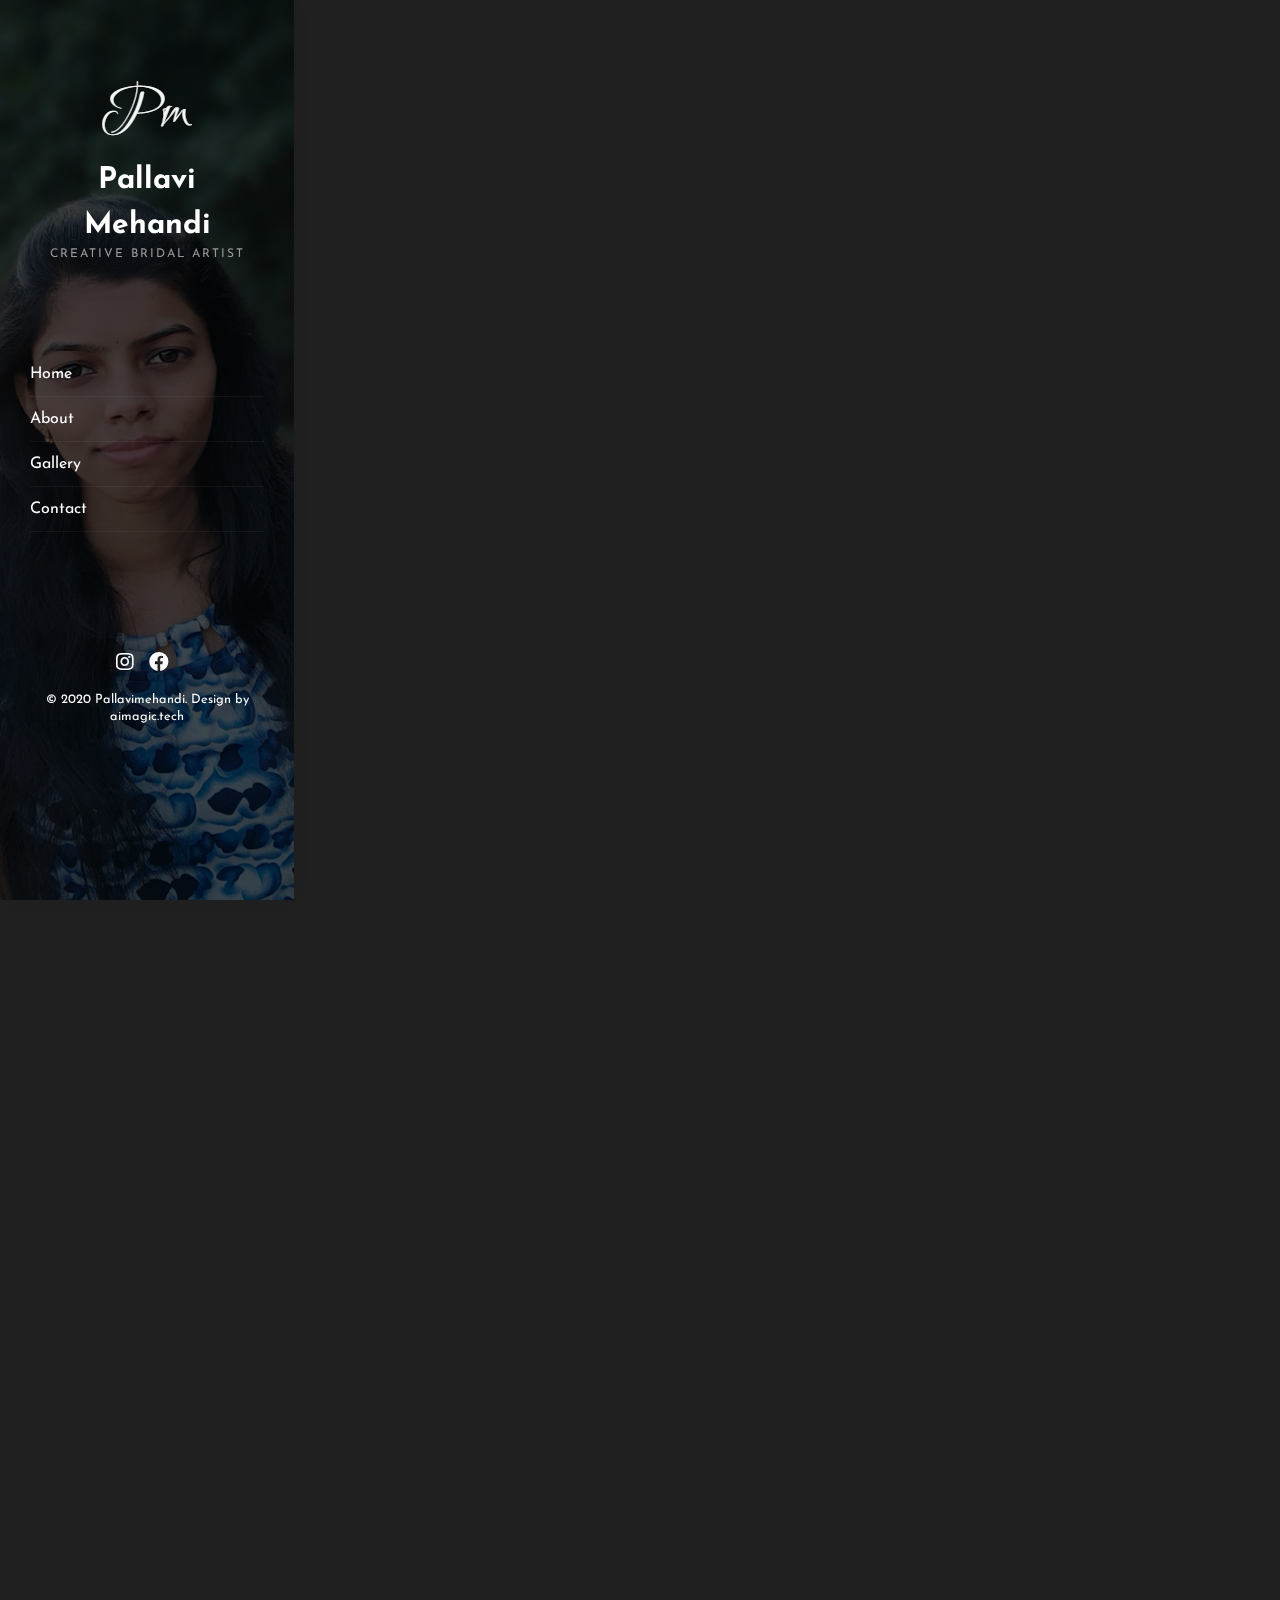
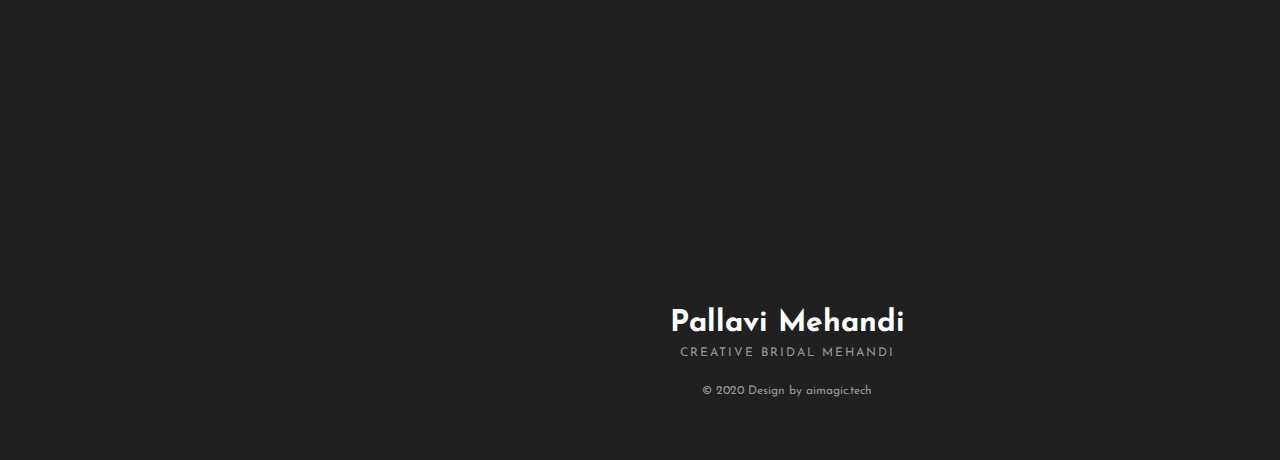
<file: index.html>
<!DOCTYPE HTML>
<html lang="en">

<!-- Mirrored from  www.pallavimehandiart.com/ by HTTrack Website Copier/3.x [XR&CO'2014], Sat, 28 Nov 2020 23:56:08 GMT -->
<head>
    <meta charset="utf-8">
    <meta http-equiv="X-UA-Compatible" content="IE=edge">
    <title>Best Mehandi Artist in Pune | Wedding and Engagement Bridal Mehndi Designs by PallaviMehandi</title>
    <meta name="keywords" content="Wedding & Engagement Mehndi Designs Pune NCR,Bridal Mehndi Artists in Pune & Mehndi designs,Best Mehndi Designs, photo, Video, Image, Design">
    <meta name="description" content="✔Best Mehandi Artist in Pune.Bridal, Wedding & Engagement Mehndi artist designsin Pune.Video,Phone number, Portfolio, Latest Reviews, ✔+91-7040187221 Call Now.">
    <meta name="viewport" content="width=device-width, initial-scale=1">
    <link rel="icon" type="image/png" href="images/favicon.png" />
    <link rel="stylesheet" href="css/animate.css">
    <link rel="stylesheet" href="css/font-awesome.min.css">
    <link rel="stylesheet" href="css/bootstrap.css">
    <link rel="stylesheet" href="css/fancybox.min.css">
    <link rel="stylesheet" href="css/style.css">


    </head>

    <body>
    <div class="annie-page"> <a href="#" class="js-annie-nav-toggle annie-nav-toggle"><i></i></a>
      <!-- Sidebar -->
      <aside class="annie-aside">
        <!-- Sidebar Logo -->
        <div class="annie-logo"> <a href="index-2.html"><img src="images/logo.png" alt="Best Mehandi Artist in Pune"></a>
          <h1><a href="index-2.html">Pallavi Mehandi<span>Creative Bridal Artist</span></a></h1>
        </div>
        <!-- Sidebar Menu -->
        <nav class="annie-main-menu">
          <ul>
            <li class="active"><a href='index-2.html' class="navbar-button">Home</a></li>
            <li><a href='about.html'>About</a></li>

            <li><a href='gallery.html'>Gallery</a></li>
             
            <li><a href='contact.html'>Contact</a></li>
          </ul>
        </nav>
        <!-- Sidebar Footer -->
        <div class="annie-footer">
          <ul>
            <li><a href="https://www.instagram.com/Pallavimehandi/" target="_blank"><i class="fab fa-instagram"></i></a></li>
            <li><a href="https://www.facebook.com/Pallavimehandiartist" target="_blank"><i class="fab fa-facebook"></i></a></li>
          </ul>
          <p><small>&copy; 2020 Pallavimehandi. Design by aimagic.tech</small></p>
        </div>
      </aside>
      <!-- Main Content -->
      <div class="annie-main">
        <!-- About -->
        <div class="annie-homepage-about">
          <div class="container-fluid">
            <div class="row">
              <div class="col-md-8 offset-md-2 text-center profile-index animate-box" data-animate-effect="fadeInUp">
                <p class="annie-about-me">From Traditional Mehendi to Trendy Mehndi, Indian brides need to look their best on their Wedding. With her wedding dress Brides desire her bridal mehndi designs & her Bridal Mehendi also to be the Best of Best.</p>
                <img src="images/sign.png" class="annie-about-signature" alt="Best Wedding Mehandi Artist in Pune"> </div>
            </div>
          </div>
        </div>
        <!-- Gallery -->
        <div class="annie-homepage-gallery">
          <div class="container-fluid">
            <div class="row align-items-stretch annie-photos" id="annie-section-photos">
              <div class="col-12">
                <div class="row align-items-stretch">
                  <div class="col-md-6 animate-box" data-animate-effect="fadeInUp"> <a href="images/gallery/01.jpg" class="d-block annie-photo-item" data-caption="Pallavi Mehandi" data-fancybox="gallery"> <img src="images/gallery/01.jpg" alt="Best Wedding Mehandi Artist in Pune" class="img-fluid">
                    <div class="photo-text-more"> <span class="fa fa-search"></span> </div>
                    </a> </div>
                  <div class="col-md-6 animate-box" data-animate-effect="fadeInUp"> <a href="images/gallery/21.jpg" class="d-block annie-photo-item" data-caption="Mehandi Art" data-fancybox="gallery"> <img src="images/gallery/21.jpg" alt="Best Mehandi Artist in Pune" class="img-fluid">
                    <div class="photo-text-more"> <span class="fa fa-search"></span> </div>
                    </a> </div>
                  <div class="col-md-6 animate-box" data-animate-effect="fadeInUp"> <a href="images/gallery/03.jpg" class="d-block annie-photo-item" data-caption="Pallavi Mehandi" data-fancybox="gallery"> <img src="images/gallery/03.jpg" alt="Best Mehandi Artist in Pune" class="img-fluid">
                    <div class="photo-text-more"> <span class="fa fa-search"></span> </div>
                    </a> </div>
                  <div class="col-md-6 animate-box" data-animate-effect="fadeInUp"> <a href="images/gallery/04.jpg" class="d-block annie-photo-item" data-caption="Pallavi Mehandi" data-fancybox="gallery"> <img src="images/gallery/04.jpg" alt="Best Mehdni Design in Pune" class="img-fluid">
                    <div class="photo-text-more"> <span class="fa fa-search"></span> </div>
                    </a> </div>
                  <div class="col-md-6 animate-box" data-animate-effect="fadeInUp"> <a href="images/gallery/05.jpg" class="d-block annie-photo-item" data-caption="Mehandi Design" data-fancybox="gallery"> <img src="images/gallery/05.jpg" alt="best mehandi designer in Pune" class="img-fluid">
                    <div class="photo-text-more"> <span class="fa fa-search"></span> </div>
                    </a> </div>
                  <div class="col-md-6 animate-box" data-animate-effect="fadeInUp"> <a href="images/gallery/06.jpg" class="d-block annie-photo-item" data-caption="Mehandi Art" data-fancybox="gallery"> <img src="images/gallery/06.jpg" alt="Best Mehandi Artist in Pune" class="img-fluid">
                    <div class="photo-text-more"> <span class="fa fa-search"></span> </div>
                    </a> </div>
                  <div class="col-md-6 animate-box" data-animate-effect="fadeInUp"> <a href="images/gallery/07.jpg" class="d-block annie-photo-item" data-caption="Pallavi Mehandi" data-fancybox="gallery"> <img src="images/gallery/07.jpg" alt="Mehdni Art in Pune" class="img-fluid">
                    <div class="photo-text-more"> <span class="fa fa-search"></span> </div>
                    </a> </div>
                  <div class="col-md-6 animate-box" data-animate-effect="fadeInUp"> <a href="images/gallery/08.jpg" class="d-block annie-photo-item" data-caption="Pallavi Mehandi" data-fancybox="gallery"> <img src="images/gallery/08.jpg" alt="Kundam Mehandi Designer Pune" class="img-fluid">
                    <div class="photo-text-more"> <span class="fa fa-search"></span> </div>
                    </a> </div>
                </div>
                <div class="row align-items-stretch mt-60">
                  <div class="col-md-12">
                    <!-- show more -->
                    <div class="annie-show-more-container">
                      <div class="row align-items-stretch">
                        <div class="col-md-6 animate-box" data-animate-effect="fadeInUp"> <a href="images/gallery/09.jpg" class="d-block annie-photo-item" data-caption="Art Portrait" data-fancybox="gallery"> <img src="images/gallery/09.jpg" alt="Best Mehdni Design in Pune" class="img-fluid">
                          <div class="photo-text-more"> <span class="fa fa-search"></span> </div>
                          </a> </div>
                        <div class="col-md-6 animate-box" data-animate-effect="fadeInUp"> <a href="images/gallery/10.jpg" class="d-block annie-photo-item" data-caption="Portrait Photo" data-fancybox="gallery"> <img src="images/gallery/10.jpg" alt="Top Mehdni Artist in Pune NCR" class="img-fluid">
                          <div class="photo-text-more"> <span class="fa fa-search"></span> </div>
                          </a> </div>
                        <div class="col-md-6 animate-box" data-animate-effect="fadeInUp"> <a href="images/gallery/11.jpg" class="d-block annie-photo-item" data-caption="Landspace Photo" data-fancybox="gallery"> <img src="images/gallery/11.jpg" alt="Mehdni Design South Pune" class="img-fluid">
                          <div class="photo-text-more"> <span class="fa fa-search"></span> </div>
                          </a> </div>
                        <div class="col-md-6 animate-box" data-animate-effect="fadeInUp"> <a href="images/gallery/12.jpg" class="d-block annie-photo-item" data-caption="Art Photo" data-fancybox="gallery"> <img src="images/gallery/12.jpg" alt="Mehdni artist in South Pune" class="img-fluid">
                          <div class="photo-text-more"> <span class="fa fa-search"></span> </div>
                          </a> </div>
                        <div class="col-md-6 animate-box" data-animate-effect="fadeInUp"> <a href="images/gallery/13.jpg" class="d-block annie-photo-item" data-caption="Art Photo" data-fancybox="gallery"> <img src="images/gallery/13.jpg" alt="Best Mehdni artist in Dwarka, Janakpuri Pune" class="img-fluid">
                          <div class="photo-text-more"> <span class="fa fa-search"></span> </div>
                          </a> </div>
                        <div class="col-md-6 animate-box" data-animate-effect="fadeInUp"> <a href="images/gallery/14.jpg" class="d-block annie-photo-item" data-caption="Art Photo" data-fancybox="gallery"> <img src="images/gallery/14.jpg" alt="Bridal & Wedding Mehndi in Pune" class="img-fluid">
                          <div class="photo-text-more"> <span class="fa fa-search"></span> </div>
                          </a> </div>




                          <div class="col-md-6 animate-box" data-animate-effect="fadeInUp"> <a href="images/gallery/15.jpg" class="d-block annie-photo-item" data-caption="Art Photo" data-fancybox="gallery"> <img src="images/gallery/15.jpg" alt="Best Bridal & Wedding Mehndi in Pune" class="img-fluid">
                          <div class="photo-text-more"> <span class="fa fa-search"></span> </div>
                          </a> </div>
                          <div class="col-md-6 animate-box" data-animate-effect="fadeInUp"> <a href="images/gallery/16.jpg" class="d-block annie-photo-item" data-caption="Art Photo" data-fancybox="gallery"> <img src="images/gallery/16.jpg" alt="Best Mehendi Artists In Pune NCR" class="img-fluid">
                          <div class="photo-text-more"> <span class="fa fa-search"></span> </div>
                          </a> </div>
                          <div class="col-md-6 animate-box" data-animate-effect="fadeInUp"> <a href="images/gallery/17.jpg" class="d-block annie-photo-item" data-caption="Art Photo" data-fancybox="gallery"> <img src="images/gallery/17.jpg" alt="Mehndi Artists in Pune Photo, Gallary" class="img-fluid">
                          <div class="photo-text-more"> <span class="fa fa-search"></span> </div>
                          </a> </div>
                          <div class="col-md-6 animate-box" data-animate-effect="fadeInUp"> <a href="images/gallery/18.jpg" class="d-block annie-photo-item" data-caption="Art Photo" data-fancybox="gallery"> <img src="images/gallery/18.jpg" alt="Best Mehendi Designers in Pune NCR" class="img-fluid">
                          <div class="photo-text-more"> <span class="fa fa-search"></span> </div>
                          </a> </div>
 <div class="col-md-6 animate-box" data-animate-effect="fadeInUp"> <a href="images/gallery/19.jpg" class="d-block annie-photo-item" data-caption="Art Photo" data-fancybox="gallery"> <img src="images/gallery/19.jpg" alt="Mehandi Artist in Pune" class="img-fluid">
                          <div class="photo-text-more"> <span class="fa fa-search"></span> </div>
                          </a> </div>

 <div class="col-md-6 animate-box" data-animate-effect="fadeInUp"> <a href="images/gallery/20.jpg" class="d-block annie-photo-item" data-caption="Art Photo" data-fancybox="gallery"> <img src="images/gallery/20.jpg" alt="famous mehandi artist in Pune" class="img-fluid">
                          <div class="photo-text-more"> <span class="fa fa-search"></span> </div>
                          </a> </div>




                      </div>
                    </div>
                    <!-- add more -->
                    <div class="annie-more-wrapper txt-center animate-box" data-animate-effect="fadeInUp"> <a href="index-2.html#" class="annie-more-trigger flex"> <span class="plus flex-center">&nbsp;</span> </a> </div>
                  </div>
                </div>
              </div>
            </div>
          </div>
        </div>
        <!-- Footer -->
        <div id="annie-footer">
          <div class="annie-narrow-content">
            <div class="row">
              <div class="col-md-12 text-center">
                <h1>Pallavi Mehandi <span>Creative Bridal Mehandi</span></h1>
                <p class="annie-lead">&copy; 2020 Design by aimagic.tech</p>
              </div>
            </div>
          </div>
        </div>
      </div>
      <!-- Js -->
      <script src="js/jquery.min.js"></script>
      <script src="js/modernizr-2.6.2.min.js"></script>
      <script src="js/jquery.easing.1.3.js"></script>
      <script src="js/bootstrap.min.js"></script>
      <script src="js/jquery.waypoints.min.js"></script>
      <script src="js/sticky-kit.min.js"></script>
      <script src="js/jquery.fancybox.min.js"></script>
      <script src="js/main.js"></script>
    </div>
</body>

<!-- Mirrored from  www.pallavimehandiart.com/ by HTTrack Website Copier/3.x [XR&CO'2014], Sat, 28 Nov 2020 23:56:22 GMT -->
</html>
</file>
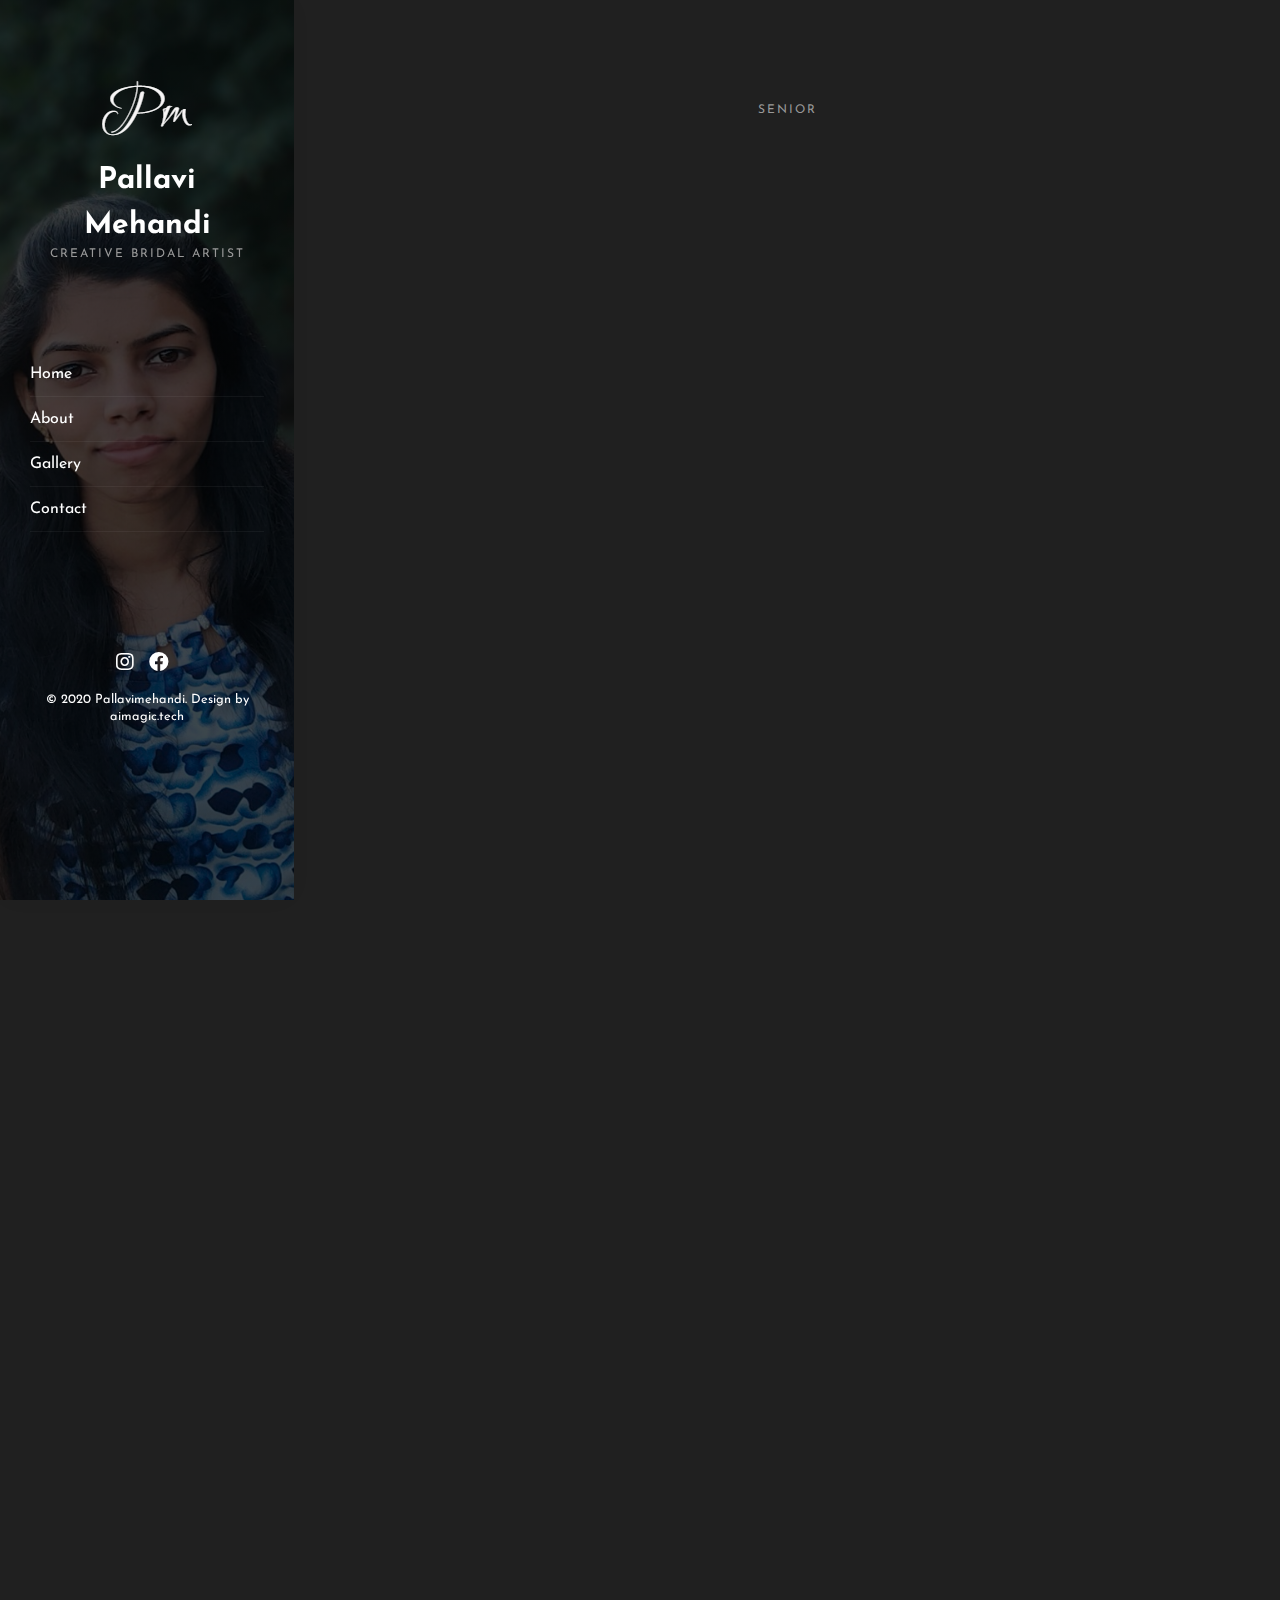
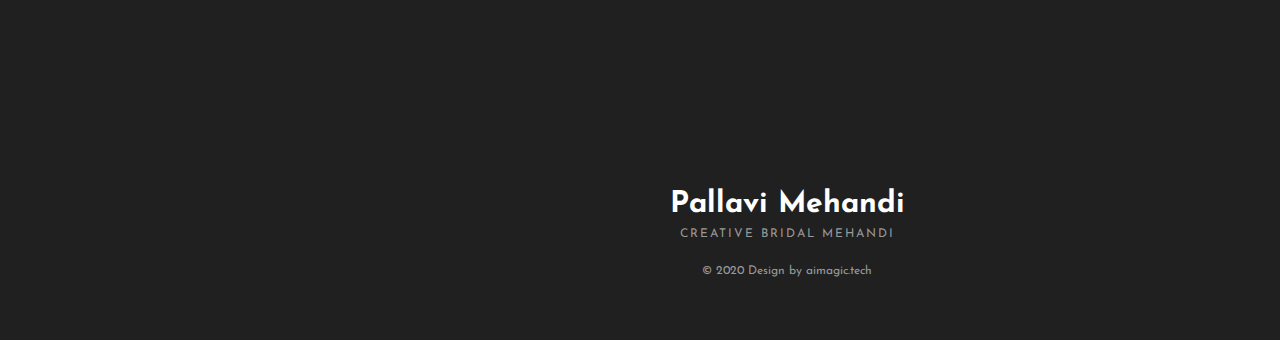
<file: about.html>
<!DOCTYPE HTML>
<html lang="en">


<head>
<meta charset="utf-8">
<meta http-equiv="X-UA-Compatible" content="IE=edge">
<title>About us - Best Mehandi Artist Pune India | Professional & Famous Mehandi artist </title>
 <meta name="keywords" content="Bridal mehandi,professional designer,Wedding mehandi,henna mehandi artist,bridal designer mehandi,Designer Mehandi Artist in Pune,Mehandi designer in Pune,bridal designer mehandi in Pune
Designer mehandi in Pune, Noida, Gurgaon,Faridabad">
<meta name="description" content="best wedding mehandi artist in Pune, famous mehandi artist,Best Mehandi Artist in Pune, weeding mehandi in Pune,Best Bridal Mehandi Artist in Pune,heena mehandi artist in Pune,Best Bridal mehandi,✔+91-7040187221 Call Now.">


<meta property="og:title" name="og:title" content="Abou us - Best Mehandi Artist Pune India | Professional Mehandi artist | Famous Mehandi Artist"/>
<meta property="og:description" name="og:description" content="best wedding mehandi artist in Pune, famous mehandi artist,Best Mehandi Artist in Pune, weeding mehandi in Pune,Best Bridal Mehandi Artist in Pune,heena mehandi artist in Pune,Best Bridal mehandi,✔+91-7040187221 Call Now"/>
<link rel="canonical" href="index.html"/>
<meta name="author" content=" Pallavi Mehendi Artist ">
<meta name="googlebot" content="all"/>
<meta name="distribution" content="global"/>
<meta property="og:image:alt" content="Abou us - Best Mehandi Artist Pune India | Professional & Famous Mehandi artist">
<meta property="og:locale" name="og:locale" content="en_US"/>


<meta name="viewport" content="width=device-width, initial-scale=1">
<link rel="icon" type="image/png" href="images/favicon.png" />
<link rel="stylesheet" href="css/animate.css">
<link rel="stylesheet" href="css/font-awesome.min.css">
<link rel="stylesheet" href="css/bootstrap.css">
<link rel="stylesheet" href="css/fancybox.min.css">
<link rel="stylesheet" href="css/style.css">


</head>

<body>
<div class="annie-page"> <a href="#" class="js-annie-nav-toggle annie-nav-toggle"><i></i></a>
  <!-- Sidebar -->
  <aside class="annie-aside">
        <!-- Sidebar Logo -->
        <div class="annie-logo"> <a href="index-2.html"><img src="images/logo.png" alt="famous mehandi artist in Pune"></a>
          <h1><a href="index-2.html">Pallavi Mehandi<span>Creative Bridal Artist</span></a></h1>
        </div>
        <!-- Sidebar Menu -->
        <nav class="annie-main-menu">
          <ul>
            <li><a href='index-2.html' class="navbar-button">Home</a></li>
            <li class="active"><a href='about.html'>About</a></li>

            <li><a href='gallery.html'>Gallery</a></li>

            <li><a href='contact.html'>Contact</a></li>
          </ul>
        </nav>
        <!-- Sidebar Footer -->
        <div class="annie-footer">
          <ul>
            <li><a href="https://www.instagram.com/Pallavimehandi/" target="_blank"><i class="fab fa-instagram"></i></a></li>
            <li><a href="https://www.facebook.com/Pallavimehandiartist" target="_blank"><i class="fab fa-facebook"></i></a></li>
          </ul>
          <p><small>&copy; 2020 Pallavimehandi. Design by aimagic.tech</small></p>
        </div>
      </aside>
  <!-- Main Content -->
  <div class="annie-main">
    <!-- About -->
    <div class="annie-about">
      <div class="container-fluid">
        <div class="row">
          <div class="col-md-12 text-center"> <span class="heading-meta">Senior</span>
            <h2 class="annie-heading animate-box" data-animate-effect="fadeInUp">About Me</h2>
          </div>
        </div>
        <div class="row">
          <div class="col-md-12 animate-box" data-animate-effect="fadeInUp"> <img src="images/slider/01.png" class="img-fluid mb-30" alt="best wedding mehandi artist in Pune"> </div>
        </div>
        <div class="row">
          <div class="col-md-12 animate-box" data-animate-effect="fadeInUp"> <span class="heading-meta">Bridal Mehandi Designer</span>
            <h3 class="annie-about-heading">We are Mehandi Artist with 8 Years of Experience!</h3>
            <p>From Traditional Mehendi to Trendy Mehndi, Indian brides need to look their best on their Wedding. With her wedding dress Brides desire her bridal mehndi designs & her Bridal Mehendi also to be the Best of Best. So the bride recommend to reserve the best Bridal Mehndi artist When it comes to Bridal Mehendi, only one name suddenly up in the list of top Mehandi artist in Pune – Pallavi is among the Mehndi artist in Pune.</p>
            <p>Mehandi is a customary art that has been practiced for quite a long time back is still in style. It is believed to get good luck in recently married couples life. Associating from traditional designs to latest designs our mehandi desginer are capacity for making every case of mehandi on your hand that perfectly describe with your personality.</p>
            <p>Pallavi MEHANDI ARTIST brings at you the most imaginative creator which can make lovely mehandi designs that wonderfully suit with the varying joyful events, paying little respect to whether it is a wedding function, or some other custom. It has a significant influence in our custom. </p>
            <p>Our specialists are experts in each and every creative work of applying mehandi.They are innovative and thought of phenomenal designs that can influence anyone to go WOW. The classic mehandi turns out with the amazing design and the colour that it leaves on the palm and around the feet. The brilliant shade of Mehandi makes any occasion charming and memorable.</p>
            <p><img src="images/sign.png" class="annie-about-signature" alt="Professional & Famous Mehandi artist"></p>
          </div>
        </div>
      </div>
    </div>
    <!-- Our Team -->

    <!-- Footer -->
    <div id="annie-footer">
          <div class="annie-narrow-content">
            <div class="row">
              <div class="col-md-12 text-center">
                <h1>Pallavi Mehandi <span>Creative Bridal Mehandi</span></h1>
                <p class="annie-lead">&copy; 2020 Design by aimagic.tech</p>
              </div>
            </div>
          </div>
        </div>
  </div>
  <!-- Js -->
  <script src="js/jquery.min.js"></script>
  <script src="js/modernizr-2.6.2.min.js"></script>
  <script src="js/jquery.easing.1.3.js"></script>
  <script src="js/bootstrap.min.js"></script>
  <script src="js/jquery.waypoints.min.js"></script>
  <script src="js/sticky-kit.min.js"></script>
  <script src="js/jquery.fancybox.min.js"></script>
  <script src="js/main.js"></script>
</div>
</body>


</html>
</file>
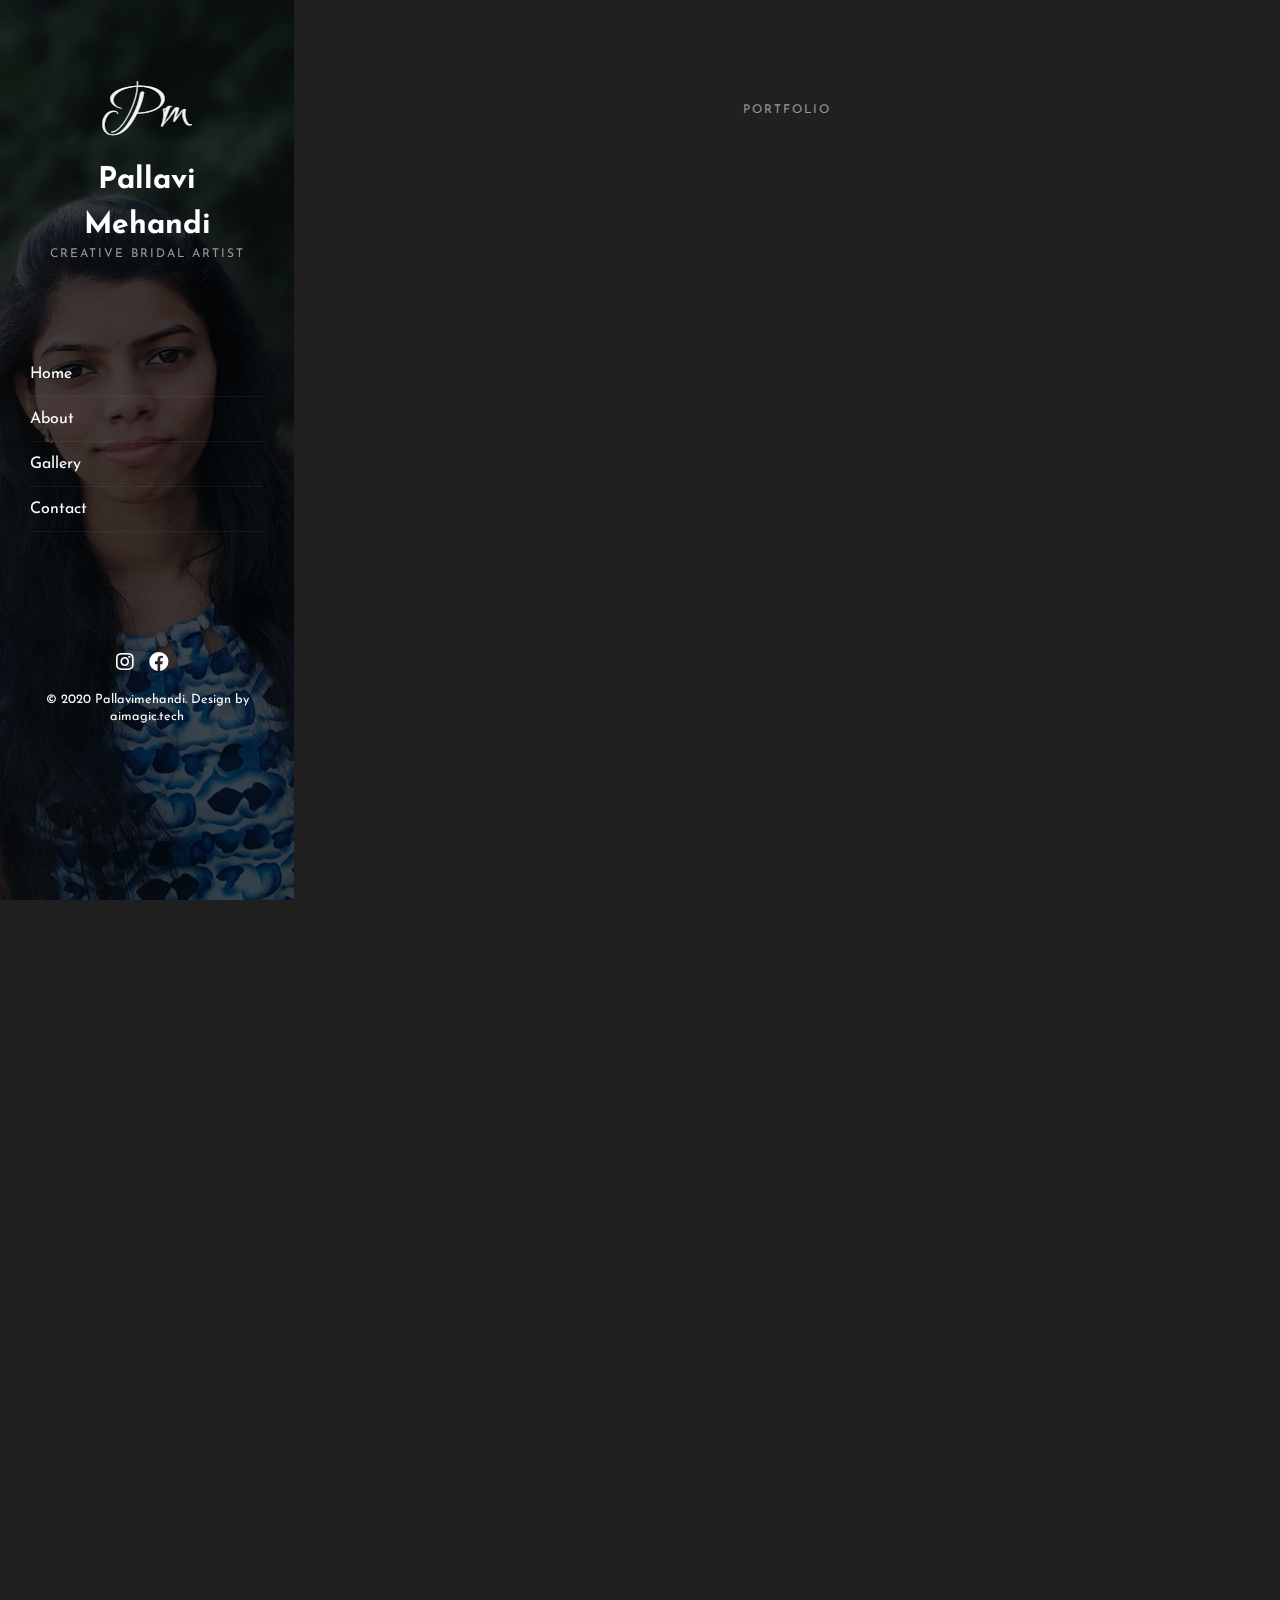
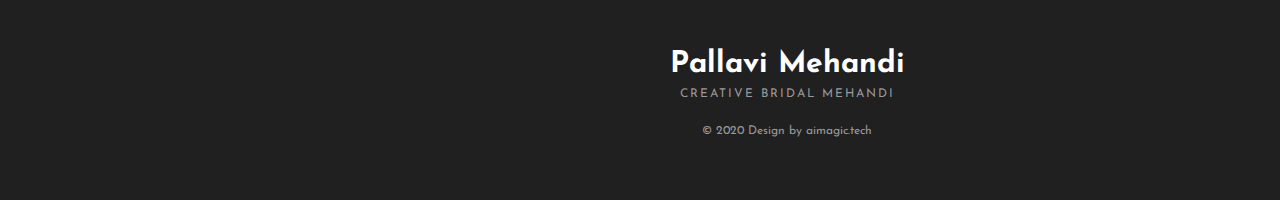
<file: gallery.html>
<!DOCTYPE HTML>
<html lang="en">

<!-- Mirrored from  www.pallavimehandiart.com/gallery.html by HTTrack Website Copier/3.x [XR&CO'2014], Sat, 28 Nov 2020 23:56:41 GMT -->
<head>
<meta charset="utf-8">
<meta http-equiv="X-UA-Compatible" content="IE=edge">
<title>Photo Gallery | Pallavi Mehandi</title>
<meta name="viewport" content="width=device-width, initial-scale=1">
<link rel="icon" type="image/png" href="images/favicon.png" />
<link rel="stylesheet" href="css/animate.css">
<link rel="stylesheet" href="css/font-awesome.min.css">
<link rel="stylesheet" href="css/bootstrap.css">
<link rel="stylesheet" href="css/fancybox.min.css">
<link rel="stylesheet" href="css/style.css">


</head>

<body>
<div class="annie-page"> <a href="#" class="js-annie-nav-toggle annie-nav-toggle"><i></i></a>
  <!-- Sidebar -->
  <aside class="annie-aside">
        <!-- Sidebar Logo -->
        <div class="annie-logo"> <a href="index-2.html"><img src="images/logo.png" alt=""></a>
          <h1><a href="index-2.html">Pallavi Mehandi<span>Creative Bridal Artist</span></a></h1>
        </div>
        <!-- Sidebar Menu -->
        <nav class="annie-main-menu">
          <ul>
            <li><a href='index-2.html' class="navbar-button">Home</a></li>
            <li><a href='about.html'>About</a></li>

            <li class="active"><a href='gallery.html'>Gallery</a></li>

            <li><a href='contact.html'>Contact</a></li>
          </ul>
        </nav>
        <!-- Sidebar Footer -->
        <div class="annie-footer">
          <ul>
            <li><a href="https://www.instagram.com/Pallavimehandi/" target="_blank"><i class="fab fa-instagram"></i></a></li>
            <li><a href="https://www.facebook.com/Pallavimehandiartist" target="_blank"><i class="fab fa-facebook"></i></a></li>
          </ul>
          <p><small>&copy; 2020 Pallavimehandi. Design by aimagic.tech</small></p>
        </div>
      </aside>
  <!-- Main Content -->
  <div class="annie-main">
    <!-- Gallery & Video -->
    <div class="annie-gallery">
      <div class="container-fluid">
        <!-- Photo Gallery -->
        <div class="row">
          <div class="col-md-12 text-center"> <span class="heading-meta">Portfolio</span>
            <h2 class="annie-heading animate-box" data-animate-effect="fadeInUp">Photo Gallery</h2>
          </div>
        </div>
        <div class="row align-items-stretch annie-photos" id="annie-section-photos">
          <div class="col-12">
            <div class="row align-items-stretch">
              <div class="col-md-6 animate-box" data-animate-effect="fadeInUp"> <a href="images/gallery/01.jpg" class="d-block annie-photo-item" data-caption="Potrait Photo" data-fancybox="gallery"> <img src="images/gallery/01.jpg" alt="Image" class="img-fluid">
                <div class="photo-text-more"> <span class="fa fa-search"></span> </div>
                </a> </div>
              <div class="col-md-6 animate-box" data-animate-effect="fadeInUp"> <a href="images/gallery/02.jpg" class="d-block annie-photo-item" data-caption="Wedding Photo" data-fancybox="gallery"> <img src="images/gallery/02.jpg" alt="Image" class="img-fluid">
                <div class="photo-text-more"> <span class="fa fa-search"></span> </div>
                </a> </div>
              <div class="col-md-6 animate-box" data-animate-effect="fadeInUp"> <a href="images/gallery/03.jpg" class="d-block annie-photo-item" data-caption="Potrait Photo" data-fancybox="gallery"> <img src="images/gallery/03.jpg" alt="Image" class="img-fluid">
                <div class="photo-text-more"> <span class="fa fa-search"></span> </div>
                </a> </div>
              <div class="col-md-6 animate-box" data-animate-effect="fadeInUp"> <a href="images/gallery/04.jpg" class="d-block annie-photo-item" data-caption="Potrait Photo" data-fancybox="gallery"> <img src="images/gallery/04.jpg" alt="Image" class="img-fluid">
                <div class="photo-text-more"> <span class="fa fa-search"></span> </div>
                </a> </div>
              <div class="col-md-6 animate-box" data-animate-effect="fadeInUp"> <a href="images/gallery/05.jpg" class="d-block annie-photo-item" data-caption="Family Photo" data-fancybox="gallery"> <img src="images/gallery/05.jpg" alt="Image" class="img-fluid">
                <div class="photo-text-more"> <span class="fa fa-search"></span> </div>
                </a> </div>
              <div class="col-md-6 animate-box" data-animate-effect="fadeInUp"> <a href="images/gallery/06.jpg" class="d-block annie-photo-item" data-caption="Sport Photo" data-fancybox="gallery"> <img src="images/gallery/06.jpg" alt="Image" class="img-fluid">
                <div class="photo-text-more"> <span class="fa fa-search"></span> </div>
                </a> </div>
              <div class="col-md-6 animate-box" data-animate-effect="fadeInUp"> <a href="images/gallery/07.jpg" class="d-block annie-photo-item" data-caption="Potrait Photo" data-fancybox="gallery"> <img src="images/gallery/07.jpg" alt="Image" class="img-fluid">
                <div class="photo-text-more"> <span class="fa fa-search"></span> </div>
                </a> </div>
              <div class="col-md-6 animate-box" data-animate-effect="fadeInUp"> <a href="images/gallery/08.jpg" class="d-block annie-photo-item" data-caption="Potrait Photo" data-fancybox="gallery"> <img src="images/gallery/08.jpg" alt="Image" class="img-fluid">
                <div class="photo-text-more"> <span class="fa fa-search"></span> </div>
                </a> </div>
            </div>
            <div class="row align-items-stretch mt-60">
              <div class="col-md-12">
                <!-- show more -->
                <div class="annie-show-more-container">
                  <div class="row align-items-stretch">
                    <div class="col-md-6 animate-box" data-animate-effect="fadeInUp"> <a href="images/gallery/09.jpg" class="d-block annie-photo-item" data-caption="Art Portrait" data-fancybox="gallery"> <img src="images/gallery/09.jpg" alt="Image" class="img-fluid">
                      <div class="photo-text-more"> <span class="fa fa-search"></span> </div>
                      </a> </div>
                    <div class="col-md-6 animate-box" data-animate-effect="fadeInUp"> <a href="images/gallery/10.jpg" class="d-block annie-photo-item" data-caption="Portrait Photo" data-fancybox="gallery"> <img src="images/gallery/10.jpg" alt="Image" class="img-fluid">
                      <div class="photo-text-more"> <span class="fa fa-search"></span> </div>
                      </a> </div>
                    <div class="col-md-6 animate-box" data-animate-effect="fadeInUp"> <a href="images/gallery/11.jpg" class="d-block annie-photo-item" data-caption="Landspace Photo" data-fancybox="gallery"> <img src="images/gallery/11.jpg" alt="Image" class="img-fluid">
                      <div class="photo-text-more"> <span class="fa fa-search"></span> </div>
                      </a> </div>
                    <div class="col-md-6 animate-box" data-animate-effect="fadeInUp"> <a href="images/gallery/12.jpg" class="d-block annie-photo-item" data-caption="Art Photo" data-fancybox="gallery"> <img src="images/gallery/12.jpg" alt="Image" class="img-fluid">
                      <div class="photo-text-more"> <span class="fa fa-search"></span> </div>
                      </a> </div>


                      <div class="col-md-6 animate-box" data-animate-effect="fadeInUp"> <a href="images/gallery/13.jpg" class="d-block annie-photo-item" data-caption="Art Photo" data-fancybox="gallery"> <img src="images/gallery/13.jpg" alt="Image" class="img-fluid">
                      <div class="photo-text-more"> <span class="fa fa-search"></span> </div>
                      </a> </div>
                      <div class="col-md-6 animate-box" data-animate-effect="fadeInUp"> <a href="images/gallery/14.jpg" class="d-block annie-photo-item" data-caption="Art Photo" data-fancybox="gallery"> <img src="images/gallery/14.jpg" alt="Image" class="img-fluid">
                      <div class="photo-text-more"> <span class="fa fa-search"></span> </div>
                      </a> </div>
                      <div class="col-md-6 animate-box" data-animate-effect="fadeInUp"> <a href="images/gallery/15.jpg" class="d-block annie-photo-item" data-caption="Art Photo" data-fancybox="gallery"> <img src="images/gallery/15.jpg" alt="Image" class="img-fluid">
                      <div class="photo-text-more"> <span class="fa fa-search"></span> </div>
                      </a> </div>
                      <div class="col-md-6 animate-box" data-animate-effect="fadeInUp"> <a href="images/gallery/16.jpg" class="d-block annie-photo-item" data-caption="Art Photo" data-fancybox="gallery"> <img src="images/gallery/16.jpg" alt="Image" class="img-fluid">
                      <div class="photo-text-more"> <span class="fa fa-search"></span> </div>
                      </a> </div>
                      <div class="col-md-6 animate-box" data-animate-effect="fadeInUp"> <a href="images/gallery/17.jpg" class="d-block annie-photo-item" data-caption="Art Photo" data-fancybox="gallery"> <img src="images/gallery/17.jpg" alt="Image" class="img-fluid">
                      <div class="photo-text-more"> <span class="fa fa-search"></span> </div>
                      </a> </div>
                      <div class="col-md-6 animate-box" data-animate-effect="fadeInUp"> <a href="images/gallery/18.jpg" class="d-block annie-photo-item" data-caption="Art Photo" data-fancybox="gallery"> <img src="images/gallery/18.jpg" alt="Image" class="img-fluid">
                      <div class="photo-text-more"> <span class="fa fa-search"></span> </div>
                      </a> </div>
                      <div class="col-md-6 animate-box" data-animate-effect="fadeInUp"> <a href="images/gallery/19.jpg" class="d-block annie-photo-item" data-caption="Art Photo" data-fancybox="gallery"> <img src="images/gallery/19.jpg" alt="Image" class="img-fluid">
                      <div class="photo-text-more"> <span class="fa fa-search"></span> </div>
                      </a> </div>
                      <div class="col-md-6 animate-box" data-animate-effect="fadeInUp"> <a href="images/gallery/20.jpg" class="d-block annie-photo-item" data-caption="Art Photo" data-fancybox="gallery"> <img src="images/gallery/20.jpg" alt="Image" class="img-fluid">
                      <div class="photo-text-more"> <span class="fa fa-search"></span> </div>
                      </a> </div>
                      <div class="col-md-6 animate-box" data-animate-effect="fadeInUp"> <a href="images/gallery/21.jpg" class="d-block annie-photo-item" data-caption="Art Photo" data-fancybox="gallery"> <img src="images/gallery/21.jpg" alt="Image" class="img-fluid">
                      <div class="photo-text-more"> <span class="fa fa-search"></span> </div>
                      </a> </div>
                      <div class="col-md-6 animate-box" data-animate-effect="fadeInUp"> <a href="images/gallery/22.jpg" class="d-block annie-photo-item" data-caption="Art Photo" data-fancybox="gallery"> <img src="images/gallery/22.jpg" alt="Image" class="img-fluid">
                      <div class="photo-text-more"> <span class="fa fa-search"></span> </div>
                      </a> </div>

                  </div>
                </div>
                <!-- add more -->
                <div class="annie-more-wrapper txt-center animate-box" data-animate-effect="fadeInUp"> <a href="index-2.html#" class="annie-more-trigger flex"> <span class="plus flex-center">&nbsp;</span> </a> </div>
              </div>
            </div>
          </div>
        </div>
        

      </div>
    </div>
    <!-- Footer -->
    <div id="annie-footer">
          <div class="annie-narrow-content">
            <div class="row">
              <div class="col-md-12 text-center">
                <h1>Pallavi Mehandi <span>Creative Bridal Mehandi</span></h1>
                <p class="annie-lead">&copy; 2020 Design by aimagic.tech</p>
              </div>
            </div>
          </div>
        </div>
  </div>
  <!-- Js -->
  <script src="js/jquery.min.js"></script>
  <script src="js/modernizr-2.6.2.min.js"></script>
  <script src="js/jquery.easing.1.3.js"></script>
  <script src="js/bootstrap.min.js"></script>
  <script src="js/jquery.waypoints.min.js"></script>
  <script src="js/sticky-kit.min.js"></script>
  <script src="js/jquery.fancybox.min.js"></script>
  <script src="js/main.js"></script>
</div>
</body>

<!-- Mirrored from  www.pallavimehandiart.com/gallery.html by HTTrack Website Copier/3.x [XR&CO'2014], Sat, 28 Nov 2020 23:56:46 GMT -->
</html>
</file>
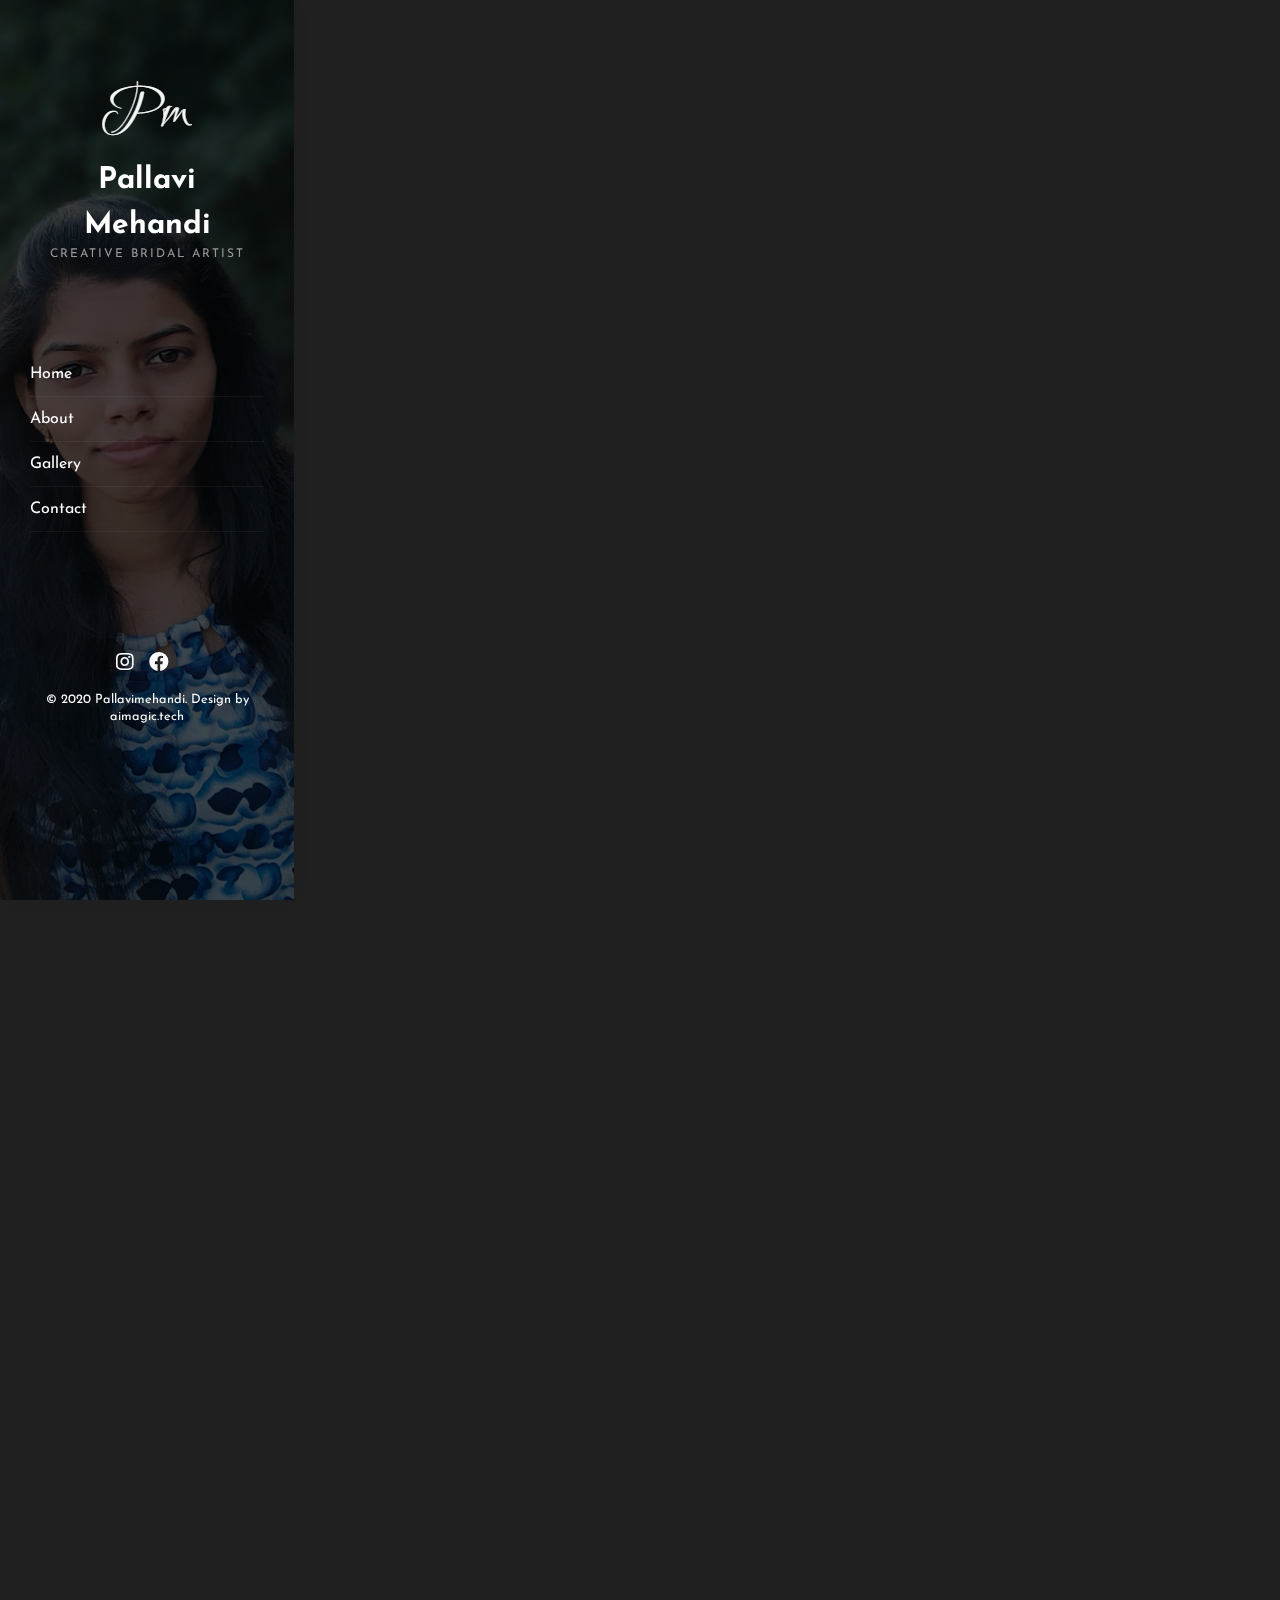
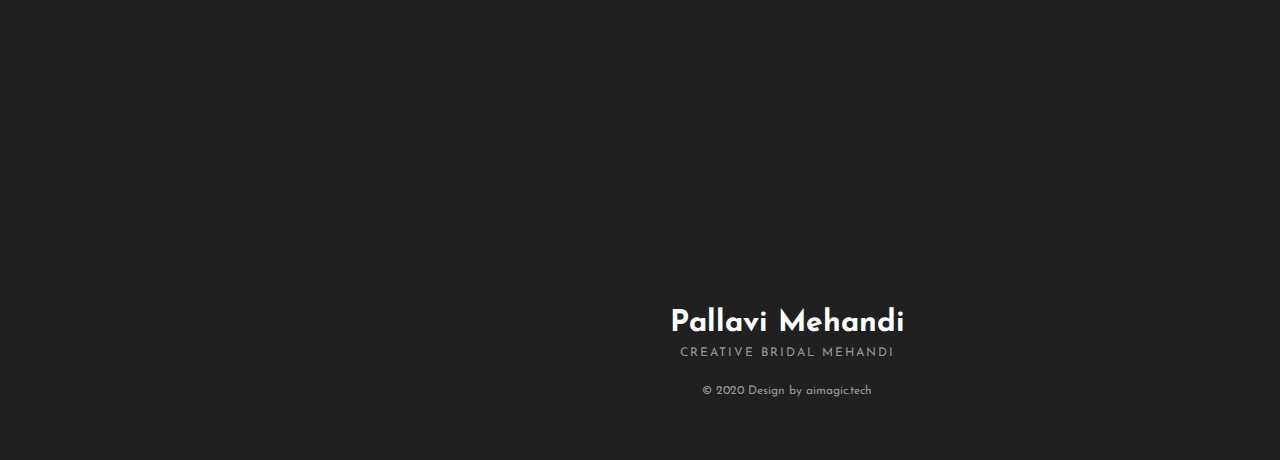
<file: index-2.html>
<!DOCTYPE HTML>
<html lang="en">

<!-- Mirrored from  www.pallavimehandiart.com/index.html by HTTrack Website Copier/3.x [XR&CO'2014], Sat, 28 Nov 2020 23:56:35 GMT -->
<head>
    <meta charset="utf-8">
    <meta http-equiv="X-UA-Compatible" content="IE=edge">
    <title>Best Mehandi Artist in Pune | Wedding and Engagement Bridal Mehndi Designs by PallaviMehandi</title>
    <meta name="keywords" content="Wedding & Engagement Mehndi Designs Pune NCR,Bridal Mehndi Artists in Pune & Mehndi designs,Best Mehndi Designs, photo, Video, Image, Design">
    <meta name="description" content="✔Best Mehandi Artist in Pune.Bridal, Wedding & Engagement Mehndi artist designsin Pune.Video,Phone number, Portfolio, Latest Reviews, ✔+91-7040187221 Call Now.">
    <meta name="viewport" content="width=device-width, initial-scale=1">
    <link rel="icon" type="image/png" href="images/favicon.png" />
    <link rel="stylesheet" href="css/animate.css">
    <link rel="stylesheet" href="css/font-awesome.min.css">
    <link rel="stylesheet" href="css/bootstrap.css">
    <link rel="stylesheet" href="css/fancybox.min.css">
    <link rel="stylesheet" href="css/style.css">


    </head>

    <body>
    <div class="annie-page"> <a href="#" class="js-annie-nav-toggle annie-nav-toggle"><i></i></a>
      <!-- Sidebar -->
      <aside class="annie-aside">
        <!-- Sidebar Logo -->
        <div class="annie-logo"> <a href="index-2.html"><img src="images/logo.png" alt="Best Mehandi Artist in Pune"></a>
          <h1><a href="index-2.html">Pallavi Mehandi<span>Creative Bridal Artist</span></a></h1>
        </div>
        <!-- Sidebar Menu -->
        <nav class="annie-main-menu">
          <ul>
            <li class="active"><a href='index-2.html' class="navbar-button">Home</a></li>
            <li><a href='about.html'>About</a></li>

            <li><a href='gallery.html'>Gallery</a></li>

            <li><a href='contact.html'>Contact</a></li>
          </ul>
        </nav>
        <!-- Sidebar Footer -->
        <div class="annie-footer">
          <ul>
            <li><a href="https://www.instagram.com/Pallavimehandi/" target="_blank"><i class="fab fa-instagram"></i></a></li>
            <li><a href="https://www.facebook.com/Pallavimehandiartist" target="_blank"><i class="fab fa-facebook"></i></a></li>
          </ul>
          <p><small>&copy; 2020 Pallavimehandi. Design by aimagic.tech</small></p>
        </div>
      </aside>
      <!-- Main Content -->
      <div class="annie-main">
        <!-- About -->
        <div class="annie-homepage-about">
          <div class="container-fluid">
            <div class="row">
              <div class="col-md-8 offset-md-2 text-center profile-index animate-box" data-animate-effect="fadeInUp">
                <p class="annie-about-me">From Traditional Mehendi to Trendy Mehndi, Indian brides need to look their best on their Wedding. With her wedding dress Brides desire her bridal mehndi designs & her Bridal Mehendi also to be the Best of Best.</p>
                <img src="images/sign.png" class="annie-about-signature" alt="Best Wedding Mehandi Artist in Pune"> </div>
            </div>
          </div>
        </div>
        <!-- Gallery -->
        <div class="annie-homepage-gallery">
          <div class="container-fluid">
            <div class="row align-items-stretch annie-photos" id="annie-section-photos">
              <div class="col-12">
                <div class="row align-items-stretch">
                  <div class="col-md-6 animate-box" data-animate-effect="fadeInUp"> <a href="images/gallery/01.jpg" class="d-block annie-photo-item" data-caption="Pallavi Mehandi" data-fancybox="gallery"> <img src="images/gallery/01.jpg" alt="Best Wedding Mehandi Artist in Pune" class="img-fluid">
                    <div class="photo-text-more"> <span class="fa fa-search"></span> </div>
                    </a> </div>
                  <div class="col-md-6 animate-box" data-animate-effect="fadeInUp"> <a href="images/gallery/21.jpg" class="d-block annie-photo-item" data-caption="Mehandi Art" data-fancybox="gallery"> <img src="images/gallery/21.jpg" alt="Best Mehandi Artist in Pune" class="img-fluid">
                    <div class="photo-text-more"> <span class="fa fa-search"></span> </div>
                    </a> </div>
                  <div class="col-md-6 animate-box" data-animate-effect="fadeInUp"> <a href="images/gallery/03.jpg" class="d-block annie-photo-item" data-caption="Pallavi Mehandi" data-fancybox="gallery"> <img src="images/gallery/03.jpg" alt="Best Mehandi Artist in Pune" class="img-fluid">
                    <div class="photo-text-more"> <span class="fa fa-search"></span> </div>
                    </a> </div>
                  <div class="col-md-6 animate-box" data-animate-effect="fadeInUp"> <a href="images/gallery/04.jpg" class="d-block annie-photo-item" data-caption="Pallavi Mehandi" data-fancybox="gallery"> <img src="images/gallery/04.jpg" alt="Best Mehdni Design in Pune" class="img-fluid">
                    <div class="photo-text-more"> <span class="fa fa-search"></span> </div>
                    </a> </div>
                  <div class="col-md-6 animate-box" data-animate-effect="fadeInUp"> <a href="images/gallery/05.jpg" class="d-block annie-photo-item" data-caption="Mehandi Design" data-fancybox="gallery"> <img src="images/gallery/05.jpg" alt="best mehandi designer in Pune" class="img-fluid">
                    <div class="photo-text-more"> <span class="fa fa-search"></span> </div>
                    </a> </div>
                  <div class="col-md-6 animate-box" data-animate-effect="fadeInUp"> <a href="images/gallery/06.jpg" class="d-block annie-photo-item" data-caption="Mehandi Art" data-fancybox="gallery"> <img src="images/gallery/06.jpg" alt="Best Mehandi Artist in Pune" class="img-fluid">
                    <div class="photo-text-more"> <span class="fa fa-search"></span> </div>
                    </a> </div>
                  <div class="col-md-6 animate-box" data-animate-effect="fadeInUp"> <a href="images/gallery/07.jpg" class="d-block annie-photo-item" data-caption="Pallavi Mehandi" data-fancybox="gallery"> <img src="images/gallery/07.jpg" alt="Mehdni Art in Pune" class="img-fluid">
                    <div class="photo-text-more"> <span class="fa fa-search"></span> </div>
                    </a> </div>
                  <div class="col-md-6 animate-box" data-animate-effect="fadeInUp"> <a href="images/gallery/08.jpg" class="d-block annie-photo-item" data-caption="Pallavi Mehandi" data-fancybox="gallery"> <img src="images/gallery/08.jpg" alt="Kundam Mehandi Designer Pune" class="img-fluid">
                    <div class="photo-text-more"> <span class="fa fa-search"></span> </div>
                    </a> </div>
                </div>
                <div class="row align-items-stretch mt-60">
                  <div class="col-md-12">
                    <!-- show more -->
                    <div class="annie-show-more-container">
                      <div class="row align-items-stretch">
                        <div class="col-md-6 animate-box" data-animate-effect="fadeInUp"> <a href="images/gallery/09.jpg" class="d-block annie-photo-item" data-caption="Art Portrait" data-fancybox="gallery"> <img src="images/gallery/09.jpg" alt="Best Mehdni Design in Pune" class="img-fluid">
                          <div class="photo-text-more"> <span class="fa fa-search"></span> </div>
                          </a> </div>
                        <div class="col-md-6 animate-box" data-animate-effect="fadeInUp"> <a href="images/gallery/10.jpg" class="d-block annie-photo-item" data-caption="Portrait Photo" data-fancybox="gallery"> <img src="images/gallery/10.jpg" alt="Top Mehdni Artist in Pune NCR" class="img-fluid">
                          <div class="photo-text-more"> <span class="fa fa-search"></span> </div>
                          </a> </div>
                        <div class="col-md-6 animate-box" data-animate-effect="fadeInUp"> <a href="images/gallery/11.jpg" class="d-block annie-photo-item" data-caption="Landspace Photo" data-fancybox="gallery"> <img src="images/gallery/11.jpg" alt="Mehdni Design South Pune" class="img-fluid">
                          <div class="photo-text-more"> <span class="fa fa-search"></span> </div>
                          </a> </div>
                        <div class="col-md-6 animate-box" data-animate-effect="fadeInUp"> <a href="images/gallery/12.jpg" class="d-block annie-photo-item" data-caption="Art Photo" data-fancybox="gallery"> <img src="images/gallery/12.jpg" alt="Mehdni artist in South Pune" class="img-fluid">
                          <div class="photo-text-more"> <span class="fa fa-search"></span> </div>
                          </a> </div>
                        <div class="col-md-6 animate-box" data-animate-effect="fadeInUp"> <a href="images/gallery/13.jpg" class="d-block annie-photo-item" data-caption="Art Photo" data-fancybox="gallery"> <img src="images/gallery/13.jpg" alt="Best Mehdni artist in Dwarka, Janakpuri Pune" class="img-fluid">
                          <div class="photo-text-more"> <span class="fa fa-search"></span> </div>
                          </a> </div>
                        <div class="col-md-6 animate-box" data-animate-effect="fadeInUp"> <a href="images/gallery/14.jpg" class="d-block annie-photo-item" data-caption="Art Photo" data-fancybox="gallery"> <img src="images/gallery/14.jpg" alt="Bridal & Wedding Mehndi in Pune" class="img-fluid">
                          <div class="photo-text-more"> <span class="fa fa-search"></span> </div>
                          </a> </div>




                          <div class="col-md-6 animate-box" data-animate-effect="fadeInUp"> <a href="images/gallery/15.jpg" class="d-block annie-photo-item" data-caption="Art Photo" data-fancybox="gallery"> <img src="images/gallery/15.jpg" alt="Best Bridal & Wedding Mehndi in Pune" class="img-fluid">
                          <div class="photo-text-more"> <span class="fa fa-search"></span> </div>
                          </a> </div>
                          <div class="col-md-6 animate-box" data-animate-effect="fadeInUp"> <a href="images/gallery/16.jpg" class="d-block annie-photo-item" data-caption="Art Photo" data-fancybox="gallery"> <img src="images/gallery/16.jpg" alt="Best Mehendi Artists In Pune NCR" class="img-fluid">
                          <div class="photo-text-more"> <span class="fa fa-search"></span> </div>
                          </a> </div>
                          <div class="col-md-6 animate-box" data-animate-effect="fadeInUp"> <a href="images/gallery/17.jpg" class="d-block annie-photo-item" data-caption="Art Photo" data-fancybox="gallery"> <img src="images/gallery/17.jpg" alt="Mehndi Artists in Pune Photo, Gallary" class="img-fluid">
                          <div class="photo-text-more"> <span class="fa fa-search"></span> </div>
                          </a> </div>
                          <div class="col-md-6 animate-box" data-animate-effect="fadeInUp"> <a href="images/gallery/18.jpg" class="d-block annie-photo-item" data-caption="Art Photo" data-fancybox="gallery"> <img src="images/gallery/18.jpg" alt="Best Mehendi Designers in Pune NCR" class="img-fluid">
                          <div class="photo-text-more"> <span class="fa fa-search"></span> </div>
                          </a> </div>
 <div class="col-md-6 animate-box" data-animate-effect="fadeInUp"> <a href="images/gallery/19.jpg" class="d-block annie-photo-item" data-caption="Art Photo" data-fancybox="gallery"> <img src="images/gallery/19.jpg" alt="Mehandi Artist in Pune" class="img-fluid">
                          <div class="photo-text-more"> <span class="fa fa-search"></span> </div>
                          </a> </div>

 <div class="col-md-6 animate-box" data-animate-effect="fadeInUp"> <a href="images/gallery/20.jpg" class="d-block annie-photo-item" data-caption="Art Photo" data-fancybox="gallery"> <img src="images/gallery/20.jpg" alt="famous mehandi artist in Pune" class="img-fluid">
                          <div class="photo-text-more"> <span class="fa fa-search"></span> </div>
                          </a> </div>




                      </div>
                    </div>
                    <!-- add more -->
                    <div class="annie-more-wrapper txt-center animate-box" data-animate-effect="fadeInUp"> <a href="index-2.html#" class="annie-more-trigger flex"> <span class="plus flex-center">&nbsp;</span> </a> </div>
                  </div>
                </div>
              </div>
            </div>
          </div>
        </div>
        <!-- Footer -->
        <div id="annie-footer">
          <div class="annie-narrow-content">
            <div class="row">
              <div class="col-md-12 text-center">
                <h1>Pallavi Mehandi <span>Creative Bridal Mehandi</span></h1>
                <p class="annie-lead">&copy; 2020 Design by aimagic.tech</p>
              </div>
            </div>
          </div>
        </div>
      </div>
      <!-- Js -->
      <script src="js/jquery.min.js"></script>
      <script src="js/modernizr-2.6.2.min.js"></script>
      <script src="js/jquery.easing.1.3.js"></script>
      <script src="js/bootstrap.min.js"></script>
      <script src="js/jquery.waypoints.min.js"></script>
      <script src="js/sticky-kit.min.js"></script>
      <script src="js/jquery.fancybox.min.js"></script>
      <script src="js/main.js"></script>
    </div>
</body>

<!-- Mirrored from  www.pallavimehandiart.com/index.html by HTTrack Website Copier/3.x [XR&CO'2014], Sat, 28 Nov 2020 23:56:35 GMT -->
</html>
</file>
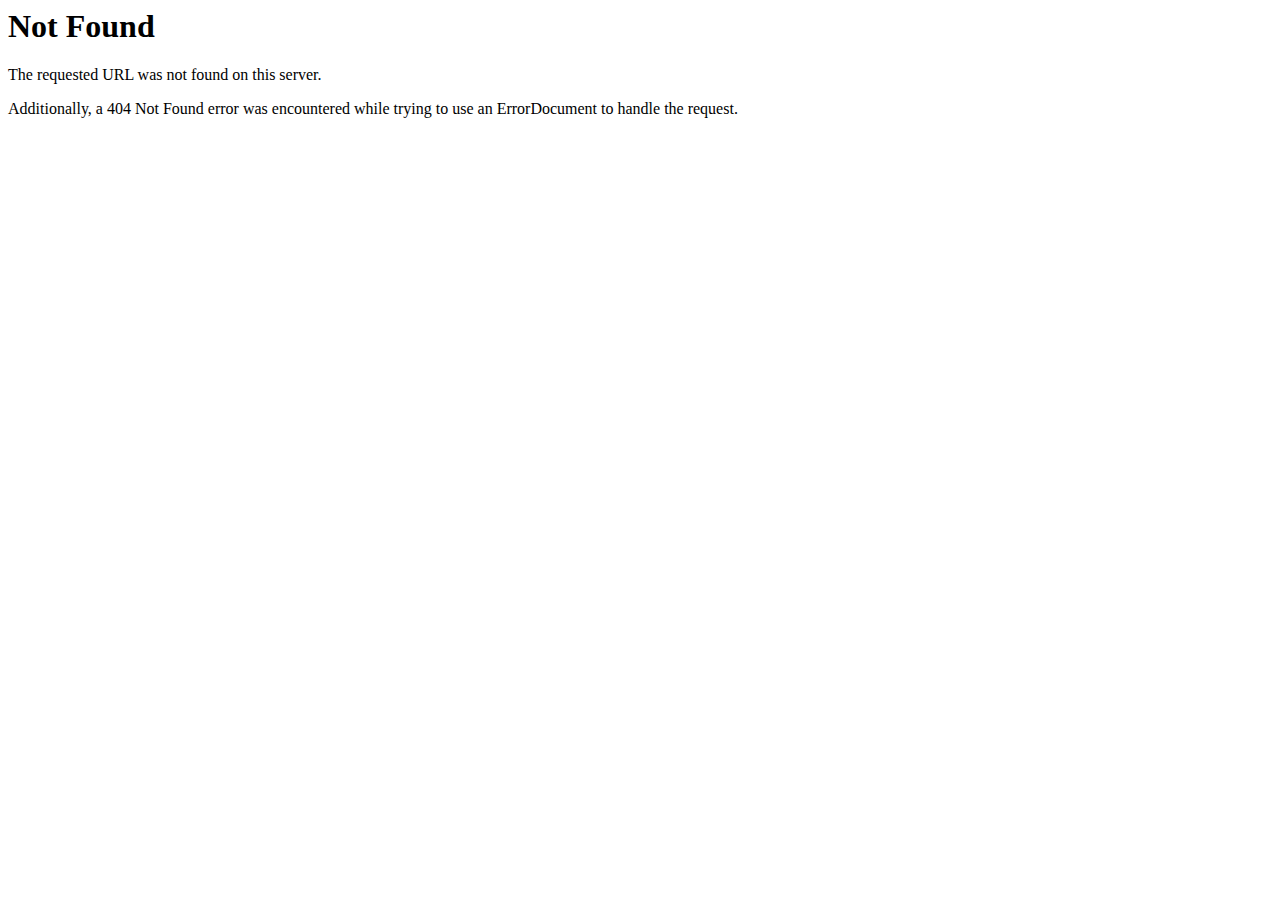
<file: webfonts/fa-brands-400-.html>
<!DOCTYPE HTML PUBLIC "-//IETF//DTD HTML 2.0//EN">
<html><head>
<title>404 Not Found</title>
</head><body>
<h1>Not Found</h1>
<p>The requested URL was not found on this server.</p>
<p>Additionally, a 404 Not Found
error was encountered while trying to use an ErrorDocument to handle the request.</p>
</body></html>
</file>
<file: css/style.css>
/* ----------------------------------------------------------------

01. Fonts settings
02. Default styles
03. Sidebar styles
04. Content styles
05. Section styles
06. Slider styles
07. Heading styles
08. Navigation styles
09. Team styles
10. Services styles
11. Gallery styles
12. Blog & Post styles
13. Contact styles
14. Footer styles

------------------------------------------------------------------- */


/* *** 01. Fonts settings (Josefin Sans) *** */

@import url('https://fonts.googleapis.com/css?family=Josefin+Sans:300,400,600,700&amp;display=swap');

/* *** 02. Default styles *** */

html,
body {
    -moz-osx-font-smoothing: grayscale;
    -webkit-font-smoothing: antialiased;
    -moz-font-smoothing: antialiased;
    font-smoothing: antialiased;
}

body {
    font-family: 'Josefin Sans', sans-serif;
    font-size: 14px;
    line-height: 1.5em;
    font-weight: 400;
    color: #999;
    background-color: #202020;
}


/*** typography ***/


/* headings */

h1,
h2,
h3,
h4,
h5,
h6 {
    color: #202020;
    font-family: 'Josefin Sans', sans-serif;
    font-weight: 700;
    line-height: 1.5em;
    margin: 0 0 20px 0;
}


/* paragraph */

p {
    font-family: 'Josefin Sans', sans-serif;
    font-size: 16px;
    line-height: 1.5em;
    margin: 0 0 20px;
    color: #999;
    font-weight: 400;
}


/* lists */

ul {
    list-style-type: none;
}


/* links */

a {
    color: #202020;
    -webkit-transition: 0.5s;
    -o-transition: 0.5s;
    transition: 0.5s;
}

a:hover,
a:active,
a:focus {
    color: #202020;
    outline: none;
    text-decoration: none !important;
}

a:link {
    text-decoration: none;
}

a:focus {
    outline: none;
}

img {
    width: 100%;
    height: auto;
}

.mt-20 {
    margin-top: 20px;
}

.mt-60 {
    margin-top: 60px;
}

.mb-30 {
    margin-bottom: 30px;
}

.small,
small {
    font-size: 80%;
}

b,
strong {
    color: #fff;
}

.bg-black {
    background-color: #1b1b1b;
}


/*** form element ***/


/* text field */

button,
input,
optgroup,
select,
textarea {
    font-family: 'Josefin Sans', sans-serif;
}

input[type="password"]:focus,
input[type="email"]:focus,
input[type="text"]:focus,
input[type="file"]:focus,
input[type="radio"]:focus,
input[type="checkbox"]:focus,
textarea:focus {
    outline: none;
}

input[type="password"],
input[type="email"],
input[type="text"],
input[type="file"],
textarea {
    max-width: 100%;
    margin-bottom: 15px;
    border-color: #1b1b1b;
    padding: 10px 15px;
    height: auto;
    background-color: #1b1b1b;
    -webkit-box-shadow: none;
    box-shadow: none;
    border-width: 0 0 1px;
    border-style: solid;
    display: block;
    width: 100%;
    font-size: 15px;
    line-height: 1.5em;
    font-weight: 400 color: #fff;
    background-image: none;
    border-bottom: 1px solid #1b1b1b;
    color: #999;
}

input:focus,
textarea:focus {
    border-bottom-width: 2px;
    border-color: #1b1b1b;
}

input[type="submit"],
input[type="reset"],
input[type="button"],
button {
    text-shadow: none;
    padding: 10px 30px;
    -webkit-box-shadow: none;
    box-shadow: none;
    font-weight: 400;
    border: none;
    color: #999;
    -webkit-transition: background-color .15s ease-out;
    transition: background-color .15s ease-out;
    background-color: #101010;
    margin-top: 15px;
    font-size: 16px;
    letter-spacing: 0px;
    border-radius: 30px;
}

input[type="submit"]:hover,
input[type="reset"]:hover,
input[type="button"]:hover,
button:hover {
    background-color: #000;
    color: #fff;
}

select {
    padding: 10px;
    border-radius: 5px;
}

table,
th,
tr,
td {
    border: 1px solid #202020;
}

th,
tr,
td {
    padding: 10px;
}

input[type="radio"],
input[type="checkbox"] {
    display: inline;
}


/* Scrollbar  */

::-webkit-scrollbar {
    width: 0px;
}

::-webkit-scrollbar-track {
    background: #fff;
}

::-webkit-scrollbar-thumb {
    background: #202020;
}

::-webkit-scrollbar-thumb:hover {
    background: #202020;
}


/* Selection */

::-webkit-selection {
    color: #999;
    background: rgba(0, 0, 0, 0.1);
}

::-moz-selection {
    color: #999;
    background: rgba(0, 0, 0, 0.1);
}

::selection {
    color: #999;
    background: rgba(0, 0, 0, 0.1);
}

.container-fluid {
    padding-right: 30px;
    padding-left: 30px;
}


/* *** 03. Sidebar styles *** */

.annie-page {
    width: 100%;
    overflow: hidden;
    position: relative;
}

.annie-aside {
    padding: 30px;
    width: 23%;
    position: fixed;
    bottom: 0;
    top: 0;
    left: 0;
    overflow-y: scroll;
    z-index: 1001;
    background: #101010;
    -webkit-transition: 0.5s;
    -o-transition: 0.5s;
    transition: 0.5s;
    -webkit-box-shadow: 0 0 30px rgba(0, 0, 0, 0.02);
    box-shadow: 0 0 30px rgba(0, 0, 0, 0.02);
    background-image: linear-gradient(to bottom, rgba(0, 0, 0, 0.7), rgba(0, 0, 0, 0.7)), url('../images/sidebar.jpg');
    background-position: center;
    background-size: cover;
    background-repeat: no-repeat;
    background-attachment: scroll;
}

.annie-aside::before {
    background: rgba(0, 0, 0, 0.9);
    z-index: 1002;
}

@media screen and (max-width: 1200px) {
    .annie-aside {
        width: 30%;
    }
}

@media screen and (max-width: 768px) {
    .annie-aside {
        width: 270px;
        -moz-transform: translateX(-270px);
        -webkit-transform: translateX(-270px);
        -ms-transform: translateX(-270px);
        -o-transform: translateX(-270px);
        transform: translateX(-270px);
        padding-top: 4em;
    }
}

.annie-aside .annie-logo {
    position: relative;
    text-align: center;
    margin-bottom: 90px;
    padding: 0;
    display: block;
    width: 100%;
}

.annie-aside .annie-logo h1 {
    font-family: 'Josefin Sans', sans-serif;
    font-weight: 700;
    font-size: 30px;
    line-height: 1.5em;
}

.annie-aside .annie-logo span {
    font-size: 12px;
    text-transform: uppercase;
    color: #999;
    font-weight: 400;
    letter-spacing: 2px;
    line-height: 1em;
}

@media screen and (max-width: 768px) {
    .annie-aside .annie-logo {
        margin-bottom: 60px;
    }
    .annie-aside .annie-logo h1 {
        font-size: 24px;
    }
    .annie-aside .annie-logo span {
        font-size: 12px;
    }
}

.annie-aside .annie-logo a {
    display: inline-block;
    text-align: center;
    color: #fff;
}

.annie-aside .annie-logo a span {
    display: block;
    margin-top: 0px;
    text-align: center;
}


/* Menu */

.annie-aside .annie-main-menu,
.annie-aside .annie-main-menu ul,
.annie-aside .annie-main-menu ul li,
.annie-aside .annie-main-menu ul li a {
    margin: 0;
    padding: 0;
    border: 0;
    list-style: none;
    display: block;
    position: relative;
    -webkit-box-sizing: border-box;
    -moz-box-sizing: border-box;
    box-sizing: border-box;
}

.annie-aside .annie-main-menu {
    text-align: left;
    margin-bottom: 90px;
}

@media screen and (max-width: 768px) {
    .annie-aside .annie-main-menu {
        margin-bottom: 30px;
    }
}

.annie-aside .annie-main-menu ul ul {
    display: none;
}

.annie-aside .annie-main-menu > ul > li > a {
    margin: 10px 0 0 0;
    padding: 0 0 10px 0;
    list-style: none;
    font-family: 'Josefin Sans', sans-serif;
    font-size: 16px;
    font-weight: 400;
    line-height: 1.5em;
    color: #fff;
    border-bottom: 1px solid rgba(255, 255, 255, 0.05);
}

.navbar-button {
    display: flex;
    flex-wrap: wrap;
    justify-content: space-between;
}

.annie-aside .annie-main-menu > ul > li > a:hover,
.annie-aside .annie-main-menu > ul > li.active > a,
.annie-aside .annie-main-menu > ul > li.open > a {
    color: #fff;
}

.annie-aside .annie-main-menu > ul > li.open > a {
    margin: 15px 0 0 0;
    padding: 0 0 12px 0;
    list-style: none;
    font-family: 'Josefin Sans', sans-serif;
    font-size: 15px;
    font-weight: 400;
    line-height: 1.5em;
    color: #fff;
    text-transform: uppercase;
    letter-spacing: 2px;
    border-bottom: 1px solid #202020;
}

.annie-aside .annie-main-menu > ul > li:last-child > a,
.annie-aside .annie-main-menu > ul > li.last > a {}

.holder {
    width: 0;
    height: 0;
    position: absolute;
    top: 0;
    right: 0;
}

.holder::after,
.holder::before {
    display: block;
    position: absolute;
    content: "";
    width: 8px;
    height: 8px;
    right: 8px;
    z-index: 10;
    -webkit-transform: rotate(-135deg);
    -moz-transform: rotate(-135deg);
    -ms-transform: rotate(-135deg);
    -o-transform: rotate(-135deg);
    transform: rotate(-135deg);
}

.holder::after {
    top: 6px;
    border-top: 1px solid #999;
    border-left: 1px solid #999;
}

.annie-aside .annie-main-menu > ul > li > a:hover > span::after,
.annie-aside .annie-main-menu > ul > li.active > a > span::after,
.annie-aside .annie-main-menu > ul > li.open > a > span::after {
    border-color: #fff;
}

.holder::before {
    top: 6px;
    border-top: 1px solid #999;
    border-left: 1px solid #999;
}

.annie-aside .annie-main-menu ul ul li a {
    padding: 12px 0 12px 30px;
    list-style: none;
    font-family: 'Josefin Sans', sans-serif;
    color: #999;
    font-size: 15px;
    font-weight: 400;
    line-height: 1.5em;
    text-transform: uppercase;
    letter-spacing: 2px;
    border-bottom: 1px solid #202020;
}

.annie-aside .annie-main-menu ul ul li:hover > a,
.annie-aside .annie-main-menu ul ul li.open > a,
.annie-aside .annie-main-menu ul ul li.active > a {
    color: #fff;
}

.annie-aside .annie-main-menu ul ul ul li a {
    margin-left: 30px;
    padding-top: 12px;
}

.annie-aside .annie-main-menu > ul > li > ul > li:last-child > a,
.annie-aside .annie-main-menu > ul > li > ul > li.last > a {
    border-bottom: 1px solid #202020;
}

.annie-aside .annie-main-menu > ul > li > ul > li.open:last-child > a,
.annie-aside .annie-main-menu > ul > li > ul > li.last.open > a {
    border-bottom: 1px solid #202020;
}

.annie-aside .annie-main-menu > ul > li > ul > li.open:last-child > ul > li:last-child > a {
    border-bottom: 1px solid #202020;
}

.annie-aside .annie-main-menu ul ul li.annie-sub > a::after {
    display: block;
    position: absolute;
    content: "";
    width: 8px;
    height: 8px;
    right: 8px;
    z-index: 10;
    top: 17px;
    border-top: 1px solid #999;
    border-left: 1px solid #999;
    -webkit-transform: rotate(-135deg);
    -moz-transform: rotate(-135deg);
    -ms-transform: rotate(-135deg);
    -o-transform: rotate(-135deg);
    transform: rotate(-135deg);
}

.annie-aside .annie-main-menu ul ul li.active > a::after,
.annie-aside .annie-main-menu ul ul li.open > a::after,
.annie-aside .annie-main-menu ul ul li > a:hover::after {
    border-color: #fff;
}

.annie-aside .annie-footer {
    position: relative;
    bottom: 0px;
    right: 0;
    left: 0;
    font-size: 15px;
    text-align: center;
    font-weight: 400;
    color: #fff;
    padding: 30px 0;
}


/* footer */

.annie-footer p {
    margin-bottom: 0;
    color: #fff;
    line-height: 1em;
}

.annie-footer a,
.annie-footer a i {
    color: #fff;
}

@media screen and (max-width: 768px) {
    .annie-aside .annie-footer {
        position: relative;
    }
}

.annie-aside .annie-footer span {
    display: block;
}

.annie-aside .annie-footer ul {
    display: inline-block;
    margin-bottom: 15px;
    padding: 0;
}

.annie-aside .annie-footer ul li {
    display: inline-block;
    margin-right: 10px;
    background-color: transparent;
    text-align: center;
    transition: all 0.3 ease-in-out;
}

.annie-aside .annie-footer ul li a {
    color: #fff;
    font-size: 20px;
}

.annie-aside .annie-footer ul li a:hover,
.annie-aside .annie-footer ul li a:active,
.annie-aside .annie-footer ul li a:focus {
    text-decoration: none;
    outline: none;
    color: #fff;
}


/* *** 04. Content styles *** */

.annie-main {
    width: 77%;
    float: right;
    -webkit-transition: 0.5s;
    -o-transition: 0.5s;
    transition: 0.5s;
}

@media screen and (max-width: 1200px) {
    .annie-main {
        width: 70%;
    }
}

@media screen and (max-width: 768px) {
    .annie-main {
        width: 100%;
    }
}

.annie-hero {
    background: #202020 url(../images/loader.html) no-repeat center center;
    width: 100%;
    float: left;
    margin-bottom: 0;
    clear: both;
}

.annie-hero .btn {
    font-size: 24px;
}

.annie-hero .btn.btn-primary {
    padding: 15px 30px !important;
}


/* *** 05. Section styles *** */

.annie-blog,
.annie-post,
.annie-gallery,
.annie-teams,
.annie-about,
.annie-service,
.annie-contact,
.annie-homepage-about,
.annie-homepage-gallery {
    padding-top: 100px;
    padding-bottom: 0px;
    clear: both;
    width: 100%;
    display: block;
}

.annie-gallery p {
    position: absolute;
    bottom: 0;
    left: 0;
    right: 0;
    opacity: 1;
    -webkit-transition: 0.3s;
    -o-transition: 0.3s;
    transition: 0.3s;
    height: 100%;
    width: 100%;
    padding: 20px;
    transition: all 0.1s linear;
    color: #fff;
}

.annie-gallery p span {
    color: #fff;
    font-size: 25px;
    position: absolute;
    top: 50%;
    left: 50%;
    transform: translate(-50%, -50%);
    -ms-transform: translate(-50%, -50%);
    text-align: center;
}

.annie-gallery p span:hover {
    color: #ff0000;
}

.annie-gallery h6 {
    color: #999;
    text-align: center;
    margin-top: 20px;
}

@media screen and (max-width: 768px) {
    .annie-blog,
    .annie-post,
    .annie-gallery,
    .annie-teams,
    .annie-about,
    .annie-service,
    .annie-contact,
    .annie-homepage-about,
    .annie-homepage-gallery {
        padding-top: 100px;
        padding-bottom: 0px;
    }
}

body.offcanvas {
    overflow-x: hidden;
}

body.offcanvas .annie-aside {
    -moz-transform: translateX(0);
    -webkit-transform: translateX(0);
    -ms-transform: translateX(0);
    -o-transform: translateX(0);
    transform: translateX(0);
    width: 270px;
    z-index: 999;
    position: fixed;
}

body.offcanvas .annie-main,
body.offcanvas .annie-nav-toggle {
    top: 0;
    -moz-transform: translateX(270px);
    -webkit-transform: translateX(270px);
    -ms-transform: translateX(270px);
    -o-transform: translateX(270px);
    transform: translateX(270px);
}


/* *** 07. Heading styles *** */

.annie-heading {
    color: #fff;
    font-family: 'Josefin Sans', sans-serif;
    margin-bottom: 30px;
    font-weight: 700;
    font-size: 30px;
}

.annie-heading span {
    display: block;
}

.annie-about-heading {
    color: #fff;
    font-family: 'Josefin Sans', sans-serif;
    font-weight: 700;
    font-size: 30px;
}

.annie-contact-heading {
    color: #fff;
    font-family: 'Josefin Sans', sans-serif;
    font-weight: 700;
    font-size: 20px;
}

.annie-contact p a {
    color: #999;
}

.annie-about-me {
    font-size: 20px;
    margin-bottom: 20px;
}

.annie-about-signature {
    width: 240px;
    height: auto;
}

.annie-post-heading {
    color: #fff;
    font-family: 'Josefin Sans', sans-serif;
    margin-bottom: 30px;
    font-weight: 700;
    font-size: 30px;
}

.annie-post-heading span {
    display: block;
}

.heading-meta {
    display: block;
    font-family: 'Josefin Sans', sans-serif;
    font-size: 12px;
    text-transform: uppercase;
    color: #999;
    font-weight: 400;
    letter-spacing: 2px;
}

@media screen and (max-width: 768px) {
    .annie-post-heading {
        margin-bottom: 15px;
    }
}


/* *** 08. Navigation styles *** */

.annie-nav-toggle {
    cursor: pointer;
    text-decoration: none;
}

.annie-nav-toggle.active i::before,
.annie-nav-toggle.active i::after {
    background: #fff;
}

.annie-nav-toggle.dark.active i::before,
.annie-nav-toggle.dark.active i::after {
    background: #202020;
}

.annie-nav-toggle:hover,
.annie-nav-toggle:focus,
.annie-nav-toggle:active {
    outline: none;
    border-bottom: none !important;
}

.annie-nav-toggle i {
    position: relative;
    display: -moz-inline-stack;
    display: inline-block;
    zoom: 1;
    width: 20px;
    height: 1px;
    color: #fff;
    font: bold 14px/.4 Helvetica;
    text-transform: uppercase;
    text-indent: -55px;
    background: #fff;
    -webkit-transition: all .2s ease-out;
    -o-transition: all .2s ease-out;
    transition: all .2s ease-out;
    top: -2px;
}

.annie-nav-toggle i::before,
.annie-nav-toggle i::after {
    content: '';
    width: 20px;
    height: 1px;
    background: #fff;
    position: absolute;
    left: 0;
    -webkit-transition: 0.2s;
    -o-transition: 0.2s;
    transition: 0.2s;
}

.annie-nav-toggle.dark i {
    position: relative;
    color: #202020;
    background: #202020;
    -webkit-transition: all .2s ease-out;
    -o-transition: all .2s ease-out;
    transition: all .2s ease-out;
}

.annie-nav-toggle.dark i::before,
.annie-nav-toggle.dark i::after {
    background: #202020;
    -webkit-transition: 0.2s;
    -o-transition: 0.2s;
    transition: 0.2s;
}

.annie-nav-toggle i::before {
    top: -7px;
}

.annie-nav-toggle i::after {
    bottom: -7px;
}

.annie-nav-toggle:hover i::before {
    top: -10px;
}

.annie-nav-toggle:hover i::after {
    bottom: -10px;
}

.annie-nav-toggle.active i {
    background: transparent;
}

.annie-nav-toggle.active i::before {
    top: 0;
    -webkit-transform: rotateZ(45deg);
    -moz-transform: rotateZ(45deg);
    -ms-transform: rotateZ(45deg);
    -o-transform: rotateZ(45deg);
    transform: rotateZ(45deg);
}

.annie-nav-toggle.active i::after {
    bottom: 0;
    -webkit-transform: rotateZ(-45deg);
    -moz-transform: rotateZ(-45deg);
    -ms-transform: rotateZ(-45deg);
    -o-transform: rotateZ(-45deg);
    transform: rotateZ(-45deg);
}

.annie-nav-toggle {
    position: fixed;
    left: 0px;
    top: 0px;
    z-index: 9999;
    cursor: pointer;
    opacity: 1;
    visibility: hidden;
    padding: 12px 12px;
    -webkit-transition: 0.5s;
    -o-transition: 0.5s;
    transition: 0.5s;
    background: #101010;
    margin: 15px 30px;
    border-radius: 50%;
}

@media screen and (max-width: 768px) {
    .annie-nav-toggle {
        opacity: 1;
        visibility: visible;
    }
}

.js .animate-box {
    opacity: 0;
}


/* *** 09. Team styles *** */

.annie-team {
    position: relative;
    margin-bottom: 30px;
}

.annie-team .desc {
    position: absolute;
    top: 0;
    bottom: 0;
    left: 0;
    width: 100%;
    right: 0;
    background: rgba(0, 0, 0, 0.8);
    opacity: 0;
    -webkit-transition: 0.3s;
    -o-transition: 0.3s;
    transition: 0.3s;
}

.annie-team .desc .con {
    padding: 30px;
    display: block;
    position: relative;
}

.annie-team .desc .con .icon {
    position: absolute;
}

.annie-team .desc .con .icon span {
    display: inline;
    padding-right: 10px;
}

.annie-team .desc .con .icon i {
    font-size: 18px;
    color: #fff;
}

.annie-team .desc h3 {
    font-size: 20px;
    color: #fff;
    font-family: 'Josefin Sans', sans-serif;
    font-weight: 700;
    -webkit-transition: -webkit-transform 0.3s, opacity 0.3s;
    -webkit-transition: opacity 0.3s, -webkit-transform 0.3s;
    transition: opacity 0.3s, -webkit-transform 0.3s;
    -o-transition: transform 0.3s, opacity 0.3s;
    transition: transform 0.3s, opacity 0.3s;
    transition: transform 0.3s, opacity 0.3s, -webkit-transform 0.3s;
    -webkit-transform: translate3d(0, -15px, 0);
    transform: translate3d(0, -15px, 0);
    margin-bottom: 0px;
}

.annie-team .desc h3 a {
    color: #fff;
}

.annie-team .desc span {
    display: block;
    color: #999;
    font-size: 14px;
    font-weight: 400;
    -webkit-transition: -webkit-transform 0.3s, opacity 0.3s;
    -webkit-transition: opacity 0.3s, -webkit-transform 0.3s;
    transition: opacity 0.3s, -webkit-transform 0.3s;
    -o-transition: transform 0.3s, opacity 0.3s;
    transition: transform 0.3s, opacity 0.3s;
    transition: transform 0.3s, opacity 0.3s, -webkit-transform 0.3s;
    -webkit-transform: translate3d(0, 15px, 0);
    transform: translate3d(0, 15px, 0);
    margin-bottom: 15px;
}

.annie-team .desc span a {
    color: #202020;
}

.annie-team:hover .desc {
    opacity: 1;
}

.annie-team:hover .desc h3 {
    -webkit-transform: translate3d(0, 0, 0);
    transform: translate3d(0, 0, 0);
}

.annie-team:hover .desc span {
    -webkit-transform: translate3d(0, 0, 0);
    transform: translate3d(0, 0, 0);
}

.annie-team-desc h2 {
    font-size: 16px;
    font-weight: 700;
    text-transform: uppercase;
    letter-spacing: 1px;
    margin-bottom: 15px;
}

.annie-team-desc span {
    display: block;
    color: #666;
    font-size: 13px;
    margin-bottom: 15px;
}

.annie-team-desc span a {
    color: #666;
}

.annie-team-desc .icon span {
    display: inline;
    padding-right: 5px;
}

@media screen and (max-width:768px) {
    .annie-team .desc {
        opacity: 1;
        background: rgba(0, 0, 0, 0.4);
    }
    .annie-team .desc h3 {
        font-size: 24px;
        -webkit-transform: translate3d(0, 0, 0);
        transform: translate3d(0, 0, 0);
        color: #202020;
        font-weight: 700;
    }
    .annie-team .desc span {
        -webkit-transform: translate3d(0, 0, 0);
        transform: translate3d(0, 0, 0);
        color: #fff;
    }
}


/* *** 10. Services styles *** */

.annie-services {
    position: relative;
    margin-bottom: 30px;
}

.annie-services .desc {
    position: absolute;
    bottom: 0;
    left: 0;
    width: 100%;
    right: 0;
    /*    background: rgba(0, 0, 0, 0.7);*/
    opacity: 1;
    -webkit-transition: 0.3s;
    -o-transition: 0.3s;
    transition: 0.3s;
    height: auto;
    padding: 20px;
    transition: all 0.1s linear;
}

.annie-services .desc .con {
    padding: 0px;
    display: block;
    position: relative;
}

.annie-services .desc h3 {
    font-size: 20px;
    color: #fff;
    font-family: 'Josefin Sans', sans-serif;
    font-weight: 700;
    margin-bottom: 5px;
}

.annie-services .desc h3 a {
    color: #fff;
}

.annie-services .desc span {
    display: block;
    color: #ccc;
    font-size: 14px;
    line-height: 1.5em;
    font-weight: 400;
    margin-bottom: 15px;
}

.annie-services .desc span a {
    color: #202020;
}

.annie-services .annie-icon {
    background: transparent;
    margin-bottom: 5px;
    color: #fff;
    font-size: 20px;
}

.annie-services:hover .desc {
    opacity: 1;
}

.annie-services:hover .desc h3 {
    -webkit-transform: translate3d(0, 0, 0);
    transform: translate3d(0, 0, 0);
}

.annie-services:hover .desc span {
    -webkit-transform: translate3d(0, 0, 0);
    transform: translate3d(0, 0, 0);
}

.annie-services-desc h2 {
    font-size: 16px;
    font-weight: 700;
    text-transform: uppercase;
    letter-spacing: 1px;
    margin-bottom: 15px;
}

.annie-services-desc span {
    display: block;
    color: #666;
    font-size: 13px;
    margin-bottom: 15px;
}

.annie-services-desc span a {
    color: #666;
}

@media screen and (max-width:768px) {
    .annie-services .desc {
        opacity: 1;
    }
    .annie-services .desc h3 {
        font-style: 28px;
        font-weight: 700;
        -webkit-transform: translate3d(0, 0, 0);
        transform: translate3d(0, 0, 0);
        color: #fff
    }
    .annie-services .desc span {
        -webkit-transform: translate3d(0, 0, 0);
        transform: translate3d(0, 0, 0)
    }
}


/* *** 11. Gallery styles *** */

.annie-photos .annie-photo-item {
    position: relative;
    margin-bottom: 30px;
}

.annie-photos .annie-photo-item:after {
    position: absolute;
    content: "";
    left: 0;
    right: 0;
    bottom: 0;
    top: 0;
    background: rgba(0, 0, 0, 0.6);
    z-index: 1;
    -webkit-transition: .3s all ease;
    -o-transition: .3s all ease;
    transition: .3s all ease;
    opacity: 0;
    visibility: hidden;
}

.annie-photos .annie-photo-item .photo-text-more {
    position: absolute;
    z-index: 3;
    top: 50%;
    left: 50%;
    width: 100%;
    -webkit-transform: translate(-50%, -50%);
    -ms-transform: translate(-50%, -50%);
    transform: translate(-50%, -50%);
    margin-top: 30px;
    -webkit-transition: .3s all ease;
    -o-transition: .3s all ease;
    transition: .3s all ease;
    opacity: 0;
    visibility: hidden;
    text-align: center;
    color: rgba(255, 255, 255, 0.5);
}

.annie-photos .annie-photo-item .photo-text-more .fa .fa-search-plus {
    color: #fff;
    font-size: 20px;
}

.annie-photos .annie-photo-item .photo-text-more .heading {
    font-size: 16px;
    color: #fff;
    margin-bottom: 0;
    text-transform: uppercase;
}

.annie-photos .annie-photo-item .photo-text-more .meta {
    color: #cccccc;
    text-transform: uppercase;
    font-size: 12px;
}

.annie-photos .annie-photo-item img {
    width: 100%;
    -o-object-fit: cover;
    object-fit: cover;
}

@media (max-width: 575.98px) {
    .annie-photos .annie-photo-item img {
    }
}

.annie-photos .annie-photo-item:hover:after {
    opacity: 1;
    visibility: visible;
}

.annie-photos .annie-photo-item:hover .photo-text-more {
    margin-top: 0;
    opacity: 1;
    visibility: visible;
}


/*  add more style  */

.flex {
    display: -webkit-box;
    display: -ms-flexbox;
    display: -webkit-flex;
    display: flex;
}

.annie-more-trigger {
    width: 70px;
    height: 70px;
    border-radius: 35px;
    border: 2px solid #fff;
    margin: 0 auto;
    position: relative;
}

.annie-more-trigger:hover {
    background-color: #101010;
    border: 2px solid #101010;
}

.annie-more-trigger:hover .plus,
.annie-more-trigger:hover .plus:after {
    background: #fff;
}

.plus {
    width: 20px;
    height: 1px;
    background: #fff;
    position: absolute;
    top: 50%;
    left: 23px;
    margin: 0 auto;
}

.plus:after {
    content: ' ';
    width: 20px;
    height: 1px;
    background-color: #fff;
    position: absolute;
    top: 50%;
    left: 0;
    transform: rotate(90deg);
    -webkit-transform: rotate(90deg);
    -moz-transform: rotate(90deg);
    -o-transform: rotate(90deg);
    -ms-transform: rotate(90deg);
    -sand-transform: rotate(90deg);
}

.annie-more-wrapper.hidden {
    display: none;
}

.annie-more-wrapper {
    margin: 30px auto;
}


/* Show more animation style */

.annie-show-more-container {
    visibility: hidden;
    display: none;
    max-height: 0px;
    opacity: 0;
    transition-duration: .5s;
    transition-timing-function: linear;
    height: 100%;
}

.annie-show-more-container.visible {
    visibility: visible;
    display: block;
    animation: LHC .3s;
    animation-fill-mode: both;
    min-height: 100%;
}

@keyframes LHC {
    from {
        max-height: 0px;
        opacity: 0;
    }
    to {
        opacity: 1;
        margin-top: -60px;
        max-height: 100%;
    }
}

.annie-show-more-container.animated {
    animation: HCC .5s;
    animation-fill-mode: both;
}

@keyframes HCC {
    from {
        max-height: 2050px;
        opacity: 1;
    }
    to {
        opacity: 0;
        max-height: 0px;
    }
}


/*** 12. Blog & Post styles ***/

.blog-entry {
    width: 100%;
    float: left;
    background: #1b1b1b;
    margin-bottom: 60px;
}

.blog-entry .desc {
    padding: 20px;
}

@media screen and (max-width: 768px) {
    .blog-entry {
        margin-bottom: 45px;
    }
}

.blog-entry .blog-img {
    width: 100%;
    float: left;
    overflow: hidden;
    position: relative;
    z-index: 1;
    margin-bottom: 20px;
}

.blog-entry .blog-img img {
    position: relative;
    max-width: 100%;
    -webkit-transform: scale(1);
    -moz-transform: scale(1);
    -ms-transform: scale(1);
    -o-transform: scale(1);
    transform: scale(1);
    -webkit-transition: 0.3s;
    -o-transition: 0.3s;
    transition: 0.3s;
}

.blog-entry .desc h3 {
    font-size: 24px;
    margin-bottom: 15px;
    line-height: 1.5em;
    font-weight: 400;
}

.blog-entry .desc h3 a {
    color: #fff;
    text-decoration: none;
    font-family: 'Josefin Sans', sans-serif;
    font-weight: 700;
    font-size: 20px;
}

.blog-entry .desc span {
    display: block;
    margin-bottom: 5px;
    font-size: 12px;
    color: #999 !important;
}

.blog-entry .desc span small i {
    color: #999;
}

.blog-entry .desc .lead {
    font-size: 15px;
    color: #fff;
    font-weight: 700;
    font-family: 'Josefin Sans', sans-serif;
}

.blog-entry .desc .lead:hover {
    color: #fff;
}

.blog-entry:hover .blog-img img {
    -webkit-transform: scale(1.1);
    -moz-transform: scale(1.1);
    -ms-transform: scale(1.1);
    -o-transform: scale(1.1);
    transform: scale(1.1);
}


/* Pagination */

.annie-pagination-wrap {
    padding: 0;
    margin: 0;
    text-align: center;
}

.annie-pagination-wrap li {
    display: inline-block;
    margin: 0 5px;
}

.annie-pagination-wrap li a {
    background: #1b1b1b;
    display: inline-block;
    width: 40px;
    height: 40px;
    line-height: 45px;
    text-align: center;
    color: #999;
    font-weight: 400;
    border-radius: 50%;
}

.annie-pagination-wrap li a:hover {
    opacity: 1;
    text-decoration: none;
    background: #101010;
    ;
}

.annie-pagination-wrap li a.active {
    background-color: #1b1b1b;
    border: 1px solid #1b1b1b;
    color: #fff;
}

@media screen and (max-width: 768px) {
    .annie-pagination-wrap {
        padding: 0 0 60px 0;
        margin: 0;
        text-align: center;
    }
}


/*Post Comment */

.comments-area {
    padding: 30px 0;
}

.comments-area .comments-title {
    font-size: 24px;
    font-family: 'Josefin Sans', sans-serif;
    line-height: 1.5em;
    font-weight: 700;
    color: #fff;
}

ol.comment-list {
    list-style: none;
    margin-bottom: 0;
    padding-left: 0;
}

ol.comment-list li.comment {
    position: relative;
    padding: 0;
}

ol.comment-list li.comment .comment-body {
    position: relative;
    padding: 20px 30px 20px 90px;
    margin-left: 40px;
    color: #202020;
    position: relative;
}

ol.comment-list li.comment .comment-author {
    display: block;
    margin-bottom: 0px;
}

ol.comment-list li.comment .comment-author .avatar {
    position: absolute;
    top: 20px;
    left: -40px;
    width: 100px;
    height: 100px;
    border-radius: 100%;
    -webkit-border-radius: 100%;
    -moz-border-radius: 100%;
    background-color: #1b1b1b;
}

ol.comment-list li.comment .comment-author .name {
    display: inline-block;
    color: #fff;
    font-family: 'Josefin Sans', sans-serif;
    font-size: 16px;
    line-height: 1.5em;
    font-weight: 700;
    margin-bottom: 0;
}

ol.comment-list li.comment .comment-author .says {
    display: none;
    color: #999;
    font-weight: 700;
}

ol.comment-list li.comment .comment-meta {
    color: #999;
    margin-bottom: 15px;
    font-size: 12px;
    font-weight: 400
}

ol.comment-list li.comment .comment-meta a {
    color: #202020;
}

ol.comment-list li.comment .comment-meta:before,
ol.comment-list li.comment .reply a:before {
    font-family: "FontAwesome";
    font-size: 16px;
    vertical-align: top;
}

ol.comment-list li.comment p {
    font-family: 'Josefin Sans', sans-serif;
    font-size: 16px;
    line-height: 1.5em;
    margin: 0 0 20px;
    color: #999;
}

ol.comment-list li.comment .reply a {
    position: absolute;
    top: 50px;
    right: 30px;
    margin-top: -5px;
    font-size: 13px;
    color: #999;
}

ol.comment-list li .children {
    list-style: none;
    margin-left: 80px;
}

ol.comment-list li .children li {
    padding: 0;
}

@media only screen and (max-width: 767px) {
    .comments-area .padding-30 {
        padding: 15px;
    }
    ol.comment-list li.comment .comment-body {
        margin-bottom: 30px;
        margin-left: 30px;
    }
    ol.comment-list li.comment .comment-author .avatar {
        left: -35px;
        height: 70px;
        width: 70px;
    }
    ol.comment-list li .children {
        margin-left: 20px;
    }
    ol.comment-list li.comment .reply a {
        position: static;
    }
}

@media only screen and (max-width: 480px) {
    ol.comment-list li.comment .comment-body {
        margin-left: 26px;
    }
    ol.comment-list li.comment .comment-author .avatar {
        left: -15px;
        top: 12px;
        width: 60px;
        height: 60px;
    }
    ol.comment-list li.comment .comment-body {
        padding-left: 55px;
    }
}


/* *** 13. Contact styles *** */

.annie-map-section {
    overflow: hidden;
    margin-bottom: 60px;
}

#annie-contactMap {
    width: 100%;
    height: 550px;
}

.annie-more-contact {
    background: #fafafa;
}


/* Form */

.form-control {
    -webkit-appearance: none;
    -moz-appearance: none;
    appearance: none;
    -webkit-box-shadow: none;
    box-shadow: none;
    background: #1b1b1b;
    border: none;
    border-bottom: 1px solid #1b1b1b;
    height: 54px;
    -webkit-border-radius: 0;
    -moz-border-radius: 0;
    -ms-border-radius: 0;
    border-radius: 0;
    font-family: 'Josefin Sans', sans-serif;
    font-size: 15px;
    line-height: 1.5em;
    font-weight: 400;
    padding: 10px 15px;
}

.form-control:active,
.form-control:focus {
    outline: none;
    -webkit-box-shadow: none;
    box-shadow: none;
    border-color: #202020;
    border-bottom: 2px solid #202020;
}

.btn-contact {
    font-family: 'Josefin Sans', sans-serif;
    font-size: 15px;
    line-height: 1.75;
    font-weight: 400;
    border-style: solid;
    color: #fff;
    letter-spacing: 1px;
    border-width: 0;
    -webkit-transition: background-color .15s ease-out;
    transition: background-color .15s ease-out;
    background-color: #202020;
    margin-top: 10px;
    border-radius: 0;
}

#message {
    height: 130px;
    color: #999;
}


/* *** 14. Footer styles *** */

#annie-footer {
    padding: 60px;
    background: #202020;
}

#annie-footer a {
    color: #fff;
}

#annie-footer h1 {
    font-family: 'Josefin Sans', sans-serif;
    font-weight: 700;
    font-size: 30px;
    line-height: 1.5em;
    color: #fff;
}

#annie-footer h1 span {
    font-size: 12px;
    text-transform: uppercase;
    color: #999;
    font-weight: 400;
    letter-spacing: 2px;
    line-height: 1.3em;
    display: block;
    margin-top: 0px;
    text-align: center;
}

#annie-footer .footer-logo {
    margin-bottom: 30px;
}

#annie-footer .footer-logo .img {
    width: 270px;
}

@media screen and (max-width: 768px) {
    #annie-footer {
        padding: 100px 30px 80px 30px;
        text-align: center;
    }
}

#annie-footer .annie-lead {
    font-size: 12px;
    line-height: 1.5em;
    color: #999;
    margin-bottom: 0;
}
</file>
